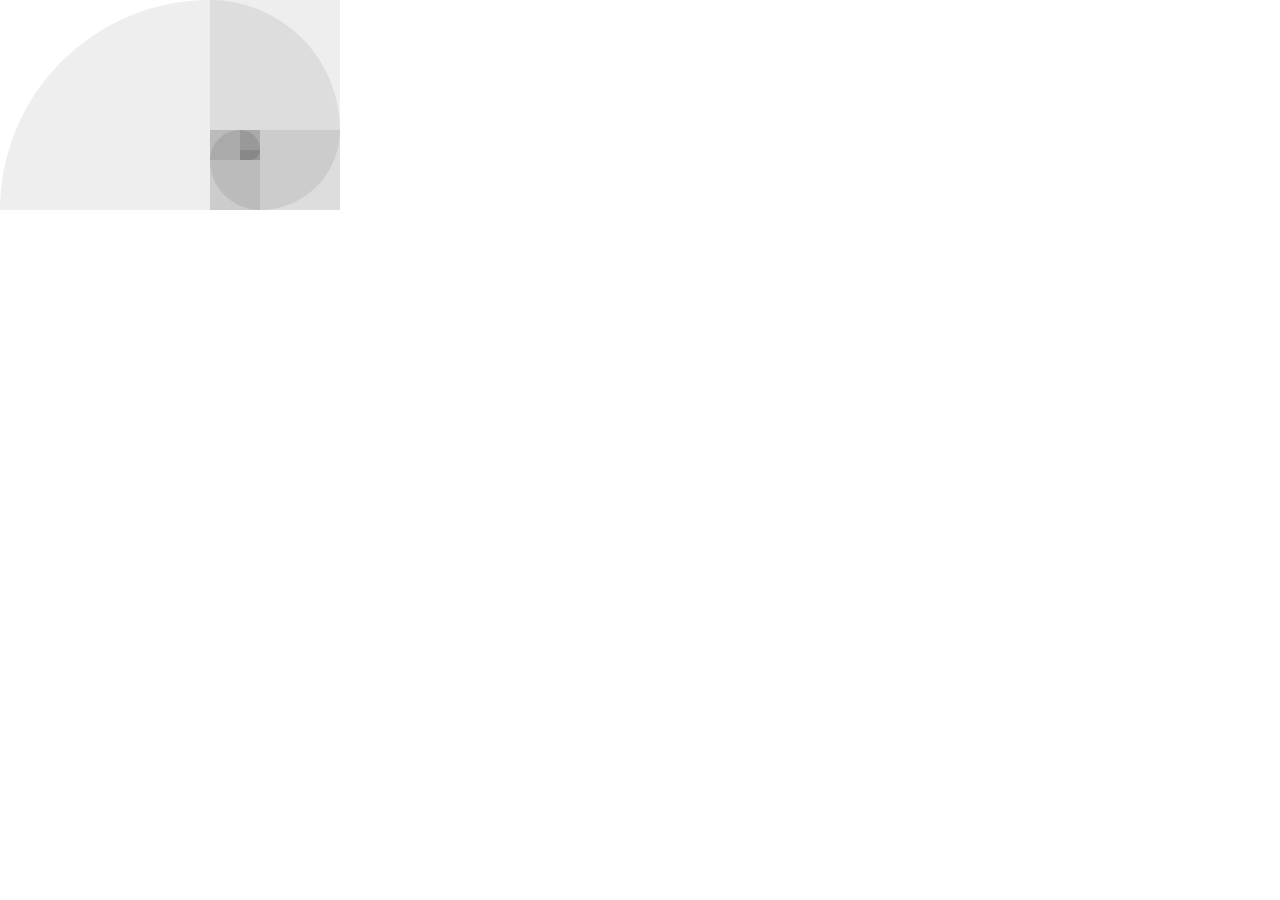
<file: index.html>
<!DOCTYPE html>
<html>
<head>
	<title>Sencha Touch from scratch</title>
	
	<link rel="stylesheet" href="sencha/097/ext-touch-debug.css" type="text/css">
	<link rel="stylesheet" href="stylesheets/scratch.css" type="text/css" media="screen" title="no title" charset="utf-8"/>
	
	<script type="text/javascript" src="sencha/097/ext-touch-debug.js"> </script>
	<script src="javascripts/golden-spiral-generated.js" type="text/javascript" charset="utf-8"></script>
	
</head>
<body></body>
</html>
</file>
<file: stylesheets/scratch.css>
.panel-1,.panel-2,.panel-3,.panel-4,.panel-5,.panel-6 { color: #000;}
.panel-1  { background-color: #eee;}
.panel-2  { background-color: #ddd;}
.panel-3  { background-color: #ccc;}
.panel-4  { background-color: #bbb;}
.panel-5  { background-color: #aaa;}
.panel-6  { background-color: #999;}
.panel-7  { background-color: #888;}
.panel-8  { background-color: #777;}
.panel-9  { background-color: #666;}
.panel-10 { background-color: #555;}

.panel-1, .panel-5, .panel-9  { border-top-left-radius:     1200px; }
.panel-2, .panel-6, .panel-10 { border-top-right-radius:    1200px; }
.panel-3, .panel-7, .panel-11 { border-bottom-right-radius: 1200px; }
.panel-4, .panel-8, .panel-12 { border-bottom-left-radius:  1200px; }
</file>
<file: sencha/097/ext-touch-debug.css>
/* line 3, ../themes/stylesheets/sencha-touch/default/core/_reset.scss */
body, div, dl, dt, dd, ul, ol, li, h1, h2, h3,
h4, h5, h6, pre, code, form, fieldset, legend,
input, textarea, p, blockquote, th, td {
  margin: 0;
  padding: 0;
}

/* line 8, ../themes/stylesheets/sencha-touch/default/core/_reset.scss */
table {
  border-collapse: collapse;
  border-spacing: 0;
}

/* line 13, ../themes/stylesheets/sencha-touch/default/core/_reset.scss */
fieldset, img {
  border: 0;
}

/* line 18, ../themes/stylesheets/sencha-touch/default/core/_reset.scss */
address, caption, cite, code,
dfn, em, strong, th, var {
  font-style: normal;
  font-weight: normal;
}

/* line 23, ../themes/stylesheets/sencha-touch/default/core/_reset.scss */
li {
  list-style: none;
}

/* line 27, ../themes/stylesheets/sencha-touch/default/core/_reset.scss */
caption, th {
  text-align: left;
}

/* line 31, ../themes/stylesheets/sencha-touch/default/core/_reset.scss */
h1, h2, h3, h4, h5, h6 {
  font-size: 100%;
  font-weight: normal;
}

/* line 37, ../themes/stylesheets/sencha-touch/default/core/_reset.scss */
q:before,
q:after {
  content: "";
}

/* line 41, ../themes/stylesheets/sencha-touch/default/core/_reset.scss */
abbr, acronym {
  border: 0;
  font-variant: normal;
}

/* line 46, ../themes/stylesheets/sencha-touch/default/core/_reset.scss */
sup {
  vertical-align: text-top;
}

/* line 50, ../themes/stylesheets/sencha-touch/default/core/_reset.scss */
sub {
  vertical-align: text-bottom;
}

/* line 54, ../themes/stylesheets/sencha-touch/default/core/_reset.scss */
input, textarea, select {
  font-family: inherit;
  font-size: inherit;
  font-weight: inherit;
}

/* line 60, ../themes/stylesheets/sencha-touch/default/core/_reset.scss */
*:focus {
  outline: none;
}

/* line 10, ../themes/stylesheets/sencha-touch/default/core/_core.scss */
html, body, * {
  -webkit-box-sizing: border-box;
  box-sizing: border-box;
  -webkit-user-select: none;
  font-family: "Helvetica Neue", HelveticaNeue, "Helvetica-Neue", Helvetica, "BBAlpha Sans", sans-serif;
  -webkit-text-size-adjust: none;
  -webkit-touch-callout: none;
  font-weight: normal;
  -webkit-tap-highlight-color: rgba(0, 0, 0, 0);
  -webkit-font-smoothing: antialiased;
}

/* line 21, ../themes/stylesheets/sencha-touch/default/core/_core.scss */
.x-ios .x-landscape * {
  -webkit-text-stroke: 1px transparent;
}

/* line 25, ../themes/stylesheets/sencha-touch/default/core/_core.scss */
html, body {
  position: relative;
}

/* line 29, ../themes/stylesheets/sencha-touch/default/core/_core.scss */
::-webkit-scrollbar {
  width: 6px;
  height: 6px;
}

/* line 37, ../themes/stylesheets/sencha-touch/default/core/_core.scss */
.x-ipad .x-container,
.x-ipad .x-panel,
.x-ipad .x-toolbar,
.x-ipad .x-mask {
  -webkit-transform: translate3d(0, 0, 0);
}

/* line 41, ../themes/stylesheets/sencha-touch/default/core/_core.scss */
body {
  font-size: 104%;
}

/* line 45, ../themes/stylesheets/sencha-touch/default/core/_core.scss */
body.x-android.x-phone {
  font-size: 116%;
}

/* line 49, ../themes/stylesheets/sencha-touch/default/core/_core.scss */
body.x-ios.x-phone {
  font-size: 114%;
}

/* line 53, ../themes/stylesheets/sencha-touch/default/core/_core.scss */
body.x-desktop {
  font-size: 114%;
}

/* line 57, ../themes/stylesheets/sencha-touch/default/core/_core.scss */
input, textarea {
  -webkit-user-select: text;
}

/* line 61, ../themes/stylesheets/sencha-touch/default/core/_core.scss */
.x-hidden-visibility {
  visibility: hidden !important;
}

/* line 65, ../themes/stylesheets/sencha-touch/default/core/_core.scss */
.x-hidden-display, .x-field-slider .x-field-mask, .x-field-toggle .x-field-mask, .x-field-checkbox .x-field-mask, .x-field-radio .x-field-mask, .x-field-hidden {
  display: none !important;
}

/* line 69, ../themes/stylesheets/sencha-touch/default/core/_core.scss */
.x-hidden-offsets {
  position: absolute !important;
  left: -10000em;
  top: -10000em;
  visibility: hidden;
}

/* line 76, ../themes/stylesheets/sencha-touch/default/core/_core.scss */
.x-fullscreen {
  position: absolute !important;
  top: 0px;
  left: 0px;
}

/* line 82, ../themes/stylesheets/sencha-touch/default/core/_core.scss */
.x-body-stretcher {
  margin-bottom: 200px;
}

/* line 86, ../themes/stylesheets/sencha-touch/default/core/_core.scss */
.x-desktop .x-body-stretcher {
  margin-bottom: 0px;
}

/* line 90, ../themes/stylesheets/sencha-touch/default/core/_core.scss */
.x-android .x-fullscreen {
  top: 2px;
}

/* line 94, ../themes/stylesheets/sencha-touch/default/core/_core.scss */
.x-scroller-parent {
  overflow: hidden !important;
}

/* line 98, ../themes/stylesheets/sencha-touch/default/core/_core.scss */
.x-scroller {
  position: relative;
  -webkit-transform: translate3d(0px, 0px, 0px);
  -webkit-transition-property: -webkit-transform;
  -webkit-transition-duration: 0;
}

/* line 105, ../themes/stylesheets/sencha-touch/default/core/_core.scss */
.x-android .x-scroller {
  -webkit-transform: translate(0px, 0px);
}

/* line 109, ../themes/stylesheets/sencha-touch/default/core/_core.scss */
.x-draggable {
  z-index: 1;
  webkit-transform: translate3d(0px, 0px, 0px);
}

/* line 114, ../themes/stylesheets/sencha-touch/default/core/_core.scss */
.x-android .x-draggable {
  -webkit-transform: translate(0px, 0px);
}

/* line 118, ../themes/stylesheets/sencha-touch/default/core/_core.scss */
.x-scrollbar {
  position: absolute;
  z-index: 10;
  -webkit-transition-property: -webkit-transform, opacity;
  -webkit-border-radius: 4px;
  opacity: 0;
  -webkit-transition-duration: 0ms, 250ms;
}

/* line 127, ../themes/stylesheets/sencha-touch/default/core/_core.scss */
.x-android .x-scrollbar {
  -webkit-transition-duration: 0ms, 0ms;
}

/* line 131, ../themes/stylesheets/sencha-touch/default/core/_core.scss */
.x-scrollbar-dark {
  background-color: rgba(0, 0, 0, 0.6);
  border: 1px solid rgba(255, 255, 255, 0.2);
}

/* line 136, ../themes/stylesheets/sencha-touch/default/core/_core.scss */
.x-scrollbar-light {
  background-color: rgba(255, 255, 255, 0.6);
  border: 1px solid rgba(0, 0, 0, 0.2);
}

/* line 141, ../themes/stylesheets/sencha-touch/default/core/_core.scss */
.x-scrollbar-vertical {
  top: 0;
  right: 4px;
  width: 4px;
  -webkit-transform: translate3d(0px, 4px, 0px);
}

/* line 148, ../themes/stylesheets/sencha-touch/default/core/_core.scss */
.x-android .x-scrollbar-vertical {
  -webkit-transform: translate(0px, 4px);
}

/* line 152, ../themes/stylesheets/sencha-touch/default/core/_core.scss */
.x-scrollbar-horizontal {
  left: 0;
  bottom: 4px;
  height: 4px;
  -webkit-transform: translate3d(4px, 0px, 0px);
}

/* line 159, ../themes/stylesheets/sencha-touch/default/core/_core.scss */
.x-android .x-scrollbar-horizontal {
  -webkit-transform: translate(4px, 0px);
}

/* line 163, ../themes/stylesheets/sencha-touch/default/core/_core.scss */
.x-mask {
  position: absolute;
  top: 0;
  left: 0;
  background-color: rgba(0, 0, 0, 0.5);
  z-index: 8000;
}
/* line 170, ../themes/stylesheets/sencha-touch/default/core/_core.scss */
.x-mask.x-mask-transparent {
  background-color: transparent;
}

/* line 175, ../themes/stylesheets/sencha-touch/default/core/_core.scss */
.x-floating {
  position: absolute !important;
  z-index: 10000 !important;
  top: 0;
  left: 0;
}

/* line 182, ../themes/stylesheets/sencha-touch/default/core/_core.scss */
.x-dragging {
  opacity: 0.7;
}

/* line 186, ../themes/stylesheets/sencha-touch/default/core/_core.scss */
.x-panel-list {
  background-color: #eff3f6;
}

/* line 191, ../themes/stylesheets/sencha-touch/default/core/_core.scss */
.x-html {
  -webkit-user-select: auto;
  -webkit-touch-callout: inherit;
  line-height: 1.5;
  color: #333;
  font-size: .8em;
  padding: 1.2em;
}
/* line 39, /Library/Ruby/Gems/1.8/gems/compass-0.10.5/frameworks/blueprint/stylesheets/blueprint/_typography.scss */
.x-html body {
  line-height: 1.5;
  font-family: "Helvetica Neue", Arial, Helvetica, sans-serif;
  color: #333333;
  font-size: 75%;
}
/* line 65, /Library/Ruby/Gems/1.8/gems/compass-0.10.5/frameworks/blueprint/stylesheets/blueprint/_typography.scss */
.x-html h1, .x-html h2, .x-html h3, .x-html h4, .x-html h5, .x-html h6 {
  font-weight: normal;
  color: #222222;
}
/* line 66, /Library/Ruby/Gems/1.8/gems/compass-0.10.5/frameworks/blueprint/stylesheets/blueprint/_typography.scss */
.x-html h1 img, .x-html h2 img, .x-html h3 img, .x-html h4 img, .x-html h5 img, .x-html h6 img {
  margin: 0;
}
/* line 67, /Library/Ruby/Gems/1.8/gems/compass-0.10.5/frameworks/blueprint/stylesheets/blueprint/_typography.scss */
.x-html h1 {
  font-size: 3em;
  line-height: 1;
  margin-bottom: 0.50em;
}
/* line 68, /Library/Ruby/Gems/1.8/gems/compass-0.10.5/frameworks/blueprint/stylesheets/blueprint/_typography.scss */
.x-html h2 {
  font-size: 2em;
  margin-bottom: 0.75em;
}
/* line 69, /Library/Ruby/Gems/1.8/gems/compass-0.10.5/frameworks/blueprint/stylesheets/blueprint/_typography.scss */
.x-html h3 {
  font-size: 1.5em;
  line-height: 1;
  margin-bottom: 1.00em;
}
/* line 70, /Library/Ruby/Gems/1.8/gems/compass-0.10.5/frameworks/blueprint/stylesheets/blueprint/_typography.scss */
.x-html h4 {
  font-size: 1.2em;
  line-height: 1.25;
  margin-bottom: 1.25em;
}
/* line 71, /Library/Ruby/Gems/1.8/gems/compass-0.10.5/frameworks/blueprint/stylesheets/blueprint/_typography.scss */
.x-html h5 {
  font-size: 1em;
  font-weight: bold;
  margin-bottom: 1.50em;
}
/* line 72, /Library/Ruby/Gems/1.8/gems/compass-0.10.5/frameworks/blueprint/stylesheets/blueprint/_typography.scss */
.x-html h6 {
  font-size: 1em;
  font-weight: bold;
}
/* line 73, /Library/Ruby/Gems/1.8/gems/compass-0.10.5/frameworks/blueprint/stylesheets/blueprint/_typography.scss */
.x-html p {
  margin: 0 0 1.5em;
}
/* line 74, /Library/Ruby/Gems/1.8/gems/compass-0.10.5/frameworks/blueprint/stylesheets/blueprint/_typography.scss */
.x-html p img.left {
  display: inline;
  float: left;
  margin: 1.5em 1.5em 1.5em 0;
  padding: 0;
}
/* line 75, /Library/Ruby/Gems/1.8/gems/compass-0.10.5/frameworks/blueprint/stylesheets/blueprint/_typography.scss */
.x-html p img.right {
  display: inline;
  float: right;
  margin: 1.5em 0 1.5em 1.5em;
  padding: 0;
}
/* line 77, /Library/Ruby/Gems/1.8/gems/compass-0.10.5/frameworks/blueprint/stylesheets/blueprint/_typography.scss */
.x-html a {
  text-decoration: underline;
  color: #000099;
}
/* line 18, /Library/Ruby/Gems/1.8/gems/compass-0.10.5/frameworks/compass/stylesheets/compass/utilities/links/_link-colors.scss */
.x-html a:visited {
  color: #000066;
}
/* line 21, /Library/Ruby/Gems/1.8/gems/compass-0.10.5/frameworks/compass/stylesheets/compass/utilities/links/_link-colors.scss */
.x-html a:focus {
  color: black;
}
/* line 24, /Library/Ruby/Gems/1.8/gems/compass-0.10.5/frameworks/compass/stylesheets/compass/utilities/links/_link-colors.scss */
.x-html a:hover {
  color: black;
}
/* line 27, /Library/Ruby/Gems/1.8/gems/compass-0.10.5/frameworks/compass/stylesheets/compass/utilities/links/_link-colors.scss */
.x-html a:active {
  color: #cc0099;
}
/* line 78, /Library/Ruby/Gems/1.8/gems/compass-0.10.5/frameworks/blueprint/stylesheets/blueprint/_typography.scss */
.x-html blockquote {
  margin: 1.5em;
  color: #666666;
  font-style: italic;
}
/* line 79, /Library/Ruby/Gems/1.8/gems/compass-0.10.5/frameworks/blueprint/stylesheets/blueprint/_typography.scss */
.x-html strong {
  font-weight: bold;
}
/* line 80, /Library/Ruby/Gems/1.8/gems/compass-0.10.5/frameworks/blueprint/stylesheets/blueprint/_typography.scss */
.x-html em {
  font-style: italic;
}
/* line 81, /Library/Ruby/Gems/1.8/gems/compass-0.10.5/frameworks/blueprint/stylesheets/blueprint/_typography.scss */
.x-html dfn {
  font-style: italic;
  font-weight: bold;
}
/* line 82, /Library/Ruby/Gems/1.8/gems/compass-0.10.5/frameworks/blueprint/stylesheets/blueprint/_typography.scss */
.x-html sup, .x-html sub {
  line-height: 0;
}
/* line 83, /Library/Ruby/Gems/1.8/gems/compass-0.10.5/frameworks/blueprint/stylesheets/blueprint/_typography.scss */
.x-html abbr, .x-html acronym {
  border-bottom: 1px dotted #666666;
}
/* line 84, /Library/Ruby/Gems/1.8/gems/compass-0.10.5/frameworks/blueprint/stylesheets/blueprint/_typography.scss */
.x-html address {
  margin: 0 0 1.5em;
  font-style: italic;
}
/* line 85, /Library/Ruby/Gems/1.8/gems/compass-0.10.5/frameworks/blueprint/stylesheets/blueprint/_typography.scss */
.x-html del {
  color: #666666;
}
/* line 86, /Library/Ruby/Gems/1.8/gems/compass-0.10.5/frameworks/blueprint/stylesheets/blueprint/_typography.scss */
.x-html pre {
  margin: 1.5em 0;
  white-space: pre;
}
/* line 87, /Library/Ruby/Gems/1.8/gems/compass-0.10.5/frameworks/blueprint/stylesheets/blueprint/_typography.scss */
.x-html pre, .x-html code, .x-html tt {
  font: 1em "andale mono", "lucida console", monospace;
  line-height: 1.5;
}
/* line 88, /Library/Ruby/Gems/1.8/gems/compass-0.10.5/frameworks/blueprint/stylesheets/blueprint/_typography.scss */
.x-html li ul, .x-html li ol {
  margin: 0;
}
/* line 89, /Library/Ruby/Gems/1.8/gems/compass-0.10.5/frameworks/blueprint/stylesheets/blueprint/_typography.scss */
.x-html ul, .x-html ol {
  margin: 0 1.5em 1.5em 0;
  padding-left: 3.333em;
}
/* line 90, /Library/Ruby/Gems/1.8/gems/compass-0.10.5/frameworks/blueprint/stylesheets/blueprint/_typography.scss */
.x-html ul {
  list-style-type: disc;
}
/* line 91, /Library/Ruby/Gems/1.8/gems/compass-0.10.5/frameworks/blueprint/stylesheets/blueprint/_typography.scss */
.x-html ol {
  list-style-type: decimal;
}
/* line 92, /Library/Ruby/Gems/1.8/gems/compass-0.10.5/frameworks/blueprint/stylesheets/blueprint/_typography.scss */
.x-html dl {
  margin: 0 0 1.5em 0;
}
/* line 93, /Library/Ruby/Gems/1.8/gems/compass-0.10.5/frameworks/blueprint/stylesheets/blueprint/_typography.scss */
.x-html dl dt {
  font-weight: bold;
}
/* line 94, /Library/Ruby/Gems/1.8/gems/compass-0.10.5/frameworks/blueprint/stylesheets/blueprint/_typography.scss */
.x-html dd {
  margin-left: 1.5em;
}
/* line 95, /Library/Ruby/Gems/1.8/gems/compass-0.10.5/frameworks/blueprint/stylesheets/blueprint/_typography.scss */
.x-html table {
  margin-bottom: 1.4em;
  width: 100%;
}
/* line 96, /Library/Ruby/Gems/1.8/gems/compass-0.10.5/frameworks/blueprint/stylesheets/blueprint/_typography.scss */
.x-html th {
  font-weight: bold;
}
/* line 97, /Library/Ruby/Gems/1.8/gems/compass-0.10.5/frameworks/blueprint/stylesheets/blueprint/_typography.scss */
.x-html thead th {
  background: #c3d9ff;
}
/* line 98, /Library/Ruby/Gems/1.8/gems/compass-0.10.5/frameworks/blueprint/stylesheets/blueprint/_typography.scss */
.x-html th, .x-html td, .x-html caption {
  padding: 4px 10px 4px 5px;
}
/* line 99, /Library/Ruby/Gems/1.8/gems/compass-0.10.5/frameworks/blueprint/stylesheets/blueprint/_typography.scss */
.x-html tr.even td {
  background: #e5ecf9;
}
/* line 100, /Library/Ruby/Gems/1.8/gems/compass-0.10.5/frameworks/blueprint/stylesheets/blueprint/_typography.scss */
.x-html tfoot {
  font-style: italic;
}
/* line 101, /Library/Ruby/Gems/1.8/gems/compass-0.10.5/frameworks/blueprint/stylesheets/blueprint/_typography.scss */
.x-html caption {
  background: #eeeeee;
}
/* line 102, /Library/Ruby/Gems/1.8/gems/compass-0.10.5/frameworks/blueprint/stylesheets/blueprint/_typography.scss */
.x-html .quiet {
  color: #666666;
}
/* line 103, /Library/Ruby/Gems/1.8/gems/compass-0.10.5/frameworks/blueprint/stylesheets/blueprint/_typography.scss */
.x-html .loud {
  color: #111111;
}
/* line 201, ../themes/stylesheets/sencha-touch/default/core/_core.scss */
.x-html ul li {
  list-style-type: circle;
}
/* line 204, ../themes/stylesheets/sencha-touch/default/core/_core.scss */
.x-html ol li {
  list-style-type: decimal;
}

/* line 210, ../themes/stylesheets/sencha-touch/default/core/_core.scss */
.x-video {
  background-color: #000;
}

/* line 214, ../themes/stylesheets/sencha-touch/default/core/_core.scss */
.x-sortable .x-dragging {
  opacity: .5;
  -webkit-box-shadow: rgba(0, 0, 0, 0.5) 0 0 2em;
}

/* line 219, ../themes/stylesheets/sencha-touch/default/core/_core.scss */
.loading-indicator {
  display: block;
  text-align: center;
  padding: 1em;
  text-shadow: rgba(255, 255, 255, 0.25) 0 0.08em 0;
  font-size: 1.1em;
}

/* line 1, ../themes/stylesheets/sencha-touch/default/widgets/_map.scss */
.x-map {
  background-color: #edeae2;
  width: 100%;
  height: 100%;
}

/* line 7, ../themes/stylesheets/sencha-touch/default/widgets/_panel.scss */
.x-panel,
.x-panel-body {
  position: relative;
}

/* line 12, ../themes/stylesheets/sencha-touch/default/widgets/_panel.scss */
.x-floating.x-panel, .x-floating.x-carousel {
  padding: 6px;
  -webkit-border-radius: 0.2em;
  border-radius: 0.2em;
  -webkit-box-shadow: rgba(0, 0, 0, 0.8) 0 0.2em 0.6em;
  background-color: #0b0d0f;
}
/* line 18, ../themes/stylesheets/sencha-touch/default/widgets/_panel.scss */
.x-floating.x-panel.x-panel-light, .x-floating.x-carousel.x-panel-light {
  background-color: #647482;
}

/* line 23, ../themes/stylesheets/sencha-touch/default/widgets/_panel.scss */
.x-floating .x-panel-body, .x-floating .x-carousel-body {
  background-color: #fff;
  -webkit-border-radius: 0.2em;
  border-radius: 0.2em;
}

/* line 31, ../themes/stylesheets/sencha-touch/default/widgets/_panel.scss */
.x-anchor {
  width: 1.631em;
  height: 0.7em;
  position: absolute;
  z-index: 1;
  -webkit-mask: 0 0 url('[data-uri]') no-repeat;
  -webkit-mask-size: 1.631em 0.7em;
  overflow: hidden;
  background-color: #0b0d0f;
}
/* line 41, ../themes/stylesheets/sencha-touch/default/widgets/_panel.scss */
.x-anchor.x-anchor-bottom {
  -webkit-transform: rotate(180deg);
  background-color: #0b0d0f;
}
/* line 46, ../themes/stylesheets/sencha-touch/default/widgets/_panel.scss */
.x-anchor.x-anchor-left {
  -webkit-transform: rotate(270deg);
}
/* line 50, ../themes/stylesheets/sencha-touch/default/widgets/_panel.scss */
.x-anchor.x-anchor-right {
  -webkit-transform: rotate(90deg);
}

/* line 55, ../themes/stylesheets/sencha-touch/default/widgets/_panel.scss */
.x-floating.x-panel-light:after {
  background-color: #647482;
}

/* line 27, ../themes/stylesheets/sencha-touch/default/widgets/_buttons.scss */
.x-button {
  -webkit-background-clip: padding;
  background-clip: padding-box;
  -webkit-border-radius: 0.4em;
  border-radius: 0.4em;
  display: -webkit-box;
  display: box;
  -webkit-box-align: center;
  box-align: center;
  min-height: 1.8em;
  padding: .3em .6em;
  position: relative;
  overflow: hidden;
}
/* line 22, ../themes/stylesheets/sencha-touch/default/_mixins.scss */
.x-button, .x-toolbar .x-button {
  border: 0.1em solid #999999;
  border-top-color: #a6a6a6;
  color: black;
  text-shadow: rgba(255, 255, 255, 0.25) 0 0.08em 0;
  -webkit-box-shadow: rgba(255, 255, 255, 0.1) 0 0.1em 0;
}
/* line 27, ../themes/stylesheets/sencha-touch/default/_mixins.scss */
.x-button.x-button-back:before, .x-button.x-button-forward:before, .x-toolbar .x-button.x-button-back:before, .x-toolbar .x-button.x-button-forward:before {
  background: #999999;
}
/* line 31, ../themes/stylesheets/sencha-touch/default/_mixins.scss */
.x-button, .x-button.x-button-back:after, .x-button.x-button-forward:after, .x-toolbar .x-button, .x-toolbar .x-button.x-button-back:after, .x-toolbar .x-button.x-button-forward:after {
  background-color: #cccccc;
  background-image: -webkit-gradient(linear, 0% 0%, 0% 100%, color-stop(0%, #ffffff), color-stop(2%, #e6e6e6), color-stop(100%, #bababa));
  background-image: linear-gradient(top, #ffffff 0%, #e6e6e6 2%, #bababa 100%);
}
/* line 35, ../themes/stylesheets/sencha-touch/default/_mixins.scss */
.x-button img.x-icon-mask, .x-toolbar .x-button img.x-icon-mask {
  background-color: black;
  background-image: -webkit-gradient(linear, 0% 0%, 0% 100%, color-stop(0%, #262626), color-stop(50%, #0d0d0d), color-stop(51%, #000000), color-stop(100%, #000000));
  background-image: linear-gradient(top, #262626 0%, #0d0d0d 50%, #000000 51%, #000000 100%);
}
/* line 44, ../themes/stylesheets/sencha-touch/default/_mixins.scss */
.x-button.x-button-pressed, .x-button.x-button-active, .x-toolbar .x-button.x-button-pressed, .x-toolbar .x-button.x-button-active {
  -webkit-box-shadow: inset #aaa1a1 0 0 0.1em, rgba(255, 255, 255, 0.1) 0 0.1em 0;
}
/* line 45, ../themes/stylesheets/sencha-touch/default/_mixins.scss */
.x-button.x-button-pressed, .x-button.x-button-pressed:after, .x-button.x-button-active, .x-button.x-button-active:after, .x-toolbar .x-button.x-button-pressed, .x-toolbar .x-button.x-button-pressed:after, .x-toolbar .x-button.x-button-active, .x-toolbar .x-button.x-button-active:after {
  background-color: #bababa;
  background-image: -webkit-gradient(linear, 0% 0%, 0% 100%, color-stop(0%, #a1a1a1), color-stop(10%, #adadad), color-stop(65%, #bababa), color-stop(100%, #bbbbbb));
  background-image: linear-gradient(top, #a1a1a1 0%, #adadad 10%, #bababa 65%, #bbbbbb 100%);
}
/* line 39, ../themes/stylesheets/sencha-touch/default/widgets/_buttons.scss */
.x-button img {
  width: 2.1em;
  height: 2.1em;
  background-repeat: no-repeat;
  background-position: center;
  display: block;
}
/* line 46, ../themes/stylesheets/sencha-touch/default/widgets/_buttons.scss */
.x-button img.x-icon-mask {
  width: 1.3em;
  height: 1.3em;
  -webkit-mask-size: 1.3em;
}
/* line 53, ../themes/stylesheets/sencha-touch/default/widgets/_buttons.scss */
.x-button.x-item-disabled .x-button-label, .x-button.x-item-disabled .x-hasbadge .x-badge, .x-hasbadge .x-button.x-item-disabled .x-badge, .x-button.x-item-disabled img {
  opacity: .5;
}

/* line 58, ../themes/stylesheets/sencha-touch/default/widgets/_buttons.scss */
.x-button-round, .x-button.x-button-action-round, .x-button.x-button-confirm-round, .x-button.x-button-decline-round {
  -webkit-border-radius: 0.9em;
  border-radius: 0.9em;
  padding: 0.1em 0.9em;
}

/* line 63, ../themes/stylesheets/sencha-touch/default/widgets/_buttons.scss */
.x-button-small, .x-button.x-button-action-small, .x-button.x-button-confirm-small, .x-button.x-button-decline-small, .x-toolbar .x-button-small, .x-toolbar .x-button.x-button-action-small, .x-toolbar .x-button.x-button-confirm-small, .x-toolbar .x-button.x-button-decline-small {
  -webkit-border-radius: 0.3em;
  border-radius: 0.3em;
  padding: .2em .4em;
  min-height: 0;
}
/* line 68, ../themes/stylesheets/sencha-touch/default/widgets/_buttons.scss */
.x-button-small .x-button-label, .x-button.x-button-action-small .x-button-label, .x-button.x-button-confirm-small .x-button-label, .x-button.x-button-decline-small .x-button-label, .x-button-small .x-hasbadge .x-badge, .x-hasbadge .x-button-small .x-badge, .x-button.x-button-action-small .x-hasbadge .x-badge, .x-hasbadge .x-button.x-button-action-small .x-badge, .x-button.x-button-confirm-small .x-hasbadge .x-badge, .x-hasbadge .x-button.x-button-confirm-small .x-badge, .x-button.x-button-decline-small .x-hasbadge .x-badge, .x-hasbadge .x-button.x-button-decline-small .x-badge, .x-toolbar .x-button-small .x-button-label, .x-toolbar .x-button.x-button-action-small .x-button-label, .x-toolbar .x-button.x-button-confirm-small .x-button-label, .x-toolbar .x-button.x-button-decline-small .x-button-label, .x-toolbar .x-button-small .x-hasbadge .x-badge, .x-hasbadge .x-toolbar .x-button-small .x-badge, .x-toolbar .x-button.x-button-action-small .x-hasbadge .x-badge, .x-hasbadge .x-toolbar .x-button.x-button-action-small .x-badge, .x-toolbar .x-button.x-button-confirm-small .x-hasbadge .x-badge, .x-hasbadge .x-toolbar .x-button.x-button-confirm-small .x-badge, .x-toolbar .x-button.x-button-decline-small .x-hasbadge .x-badge, .x-hasbadge .x-toolbar .x-button.x-button-decline-small .x-badge {
  font-size: .6em;
}
/* line 72, ../themes/stylesheets/sencha-touch/default/widgets/_buttons.scss */
.x-button-small img, .x-button.x-button-action-small img, .x-button.x-button-confirm-small img, .x-button.x-button-decline-small img, .x-toolbar .x-button-small img, .x-toolbar .x-button.x-button-action-small img, .x-toolbar .x-button.x-button-confirm-small img, .x-toolbar .x-button.x-button-decline-small img {
  width: .75em;
  height: .75em;
}

/* line 79, ../themes/stylesheets/sencha-touch/default/widgets/_buttons.scss */
.x-iconalign-left, .x-icon-align-right {
  -webkit-box-orient: horizontal;
  box-orient: horizontal;
  -webkit-box-direction: reverse;
  box-direction: reverse;
}

/* line 83, ../themes/stylesheets/sencha-touch/default/widgets/_buttons.scss */
.x-iconalign-top, .x-iconalign-bottom {
  -webkit-box-orient: vertical;
  box-orient: vertical;
}

/* line 86, ../themes/stylesheets/sencha-touch/default/widgets/_buttons.scss */
.x-iconalign-bottom, .x-iconalign-right {
  -webkit-box-direction: normal;
  box-direction: normal;
}

/* line 89, ../themes/stylesheets/sencha-touch/default/widgets/_buttons.scss */
.x-iconalign-left, .x-iconalign-top {
  -webkit-box-direction: reverse;
  box-direction: reverse;
}

/* line 92, ../themes/stylesheets/sencha-touch/default/widgets/_buttons.scss */
.x-iconalign-left .x-button-label, .x-iconalign-left .x-hasbadge .x-badge, .x-hasbadge .x-iconalign-left .x-badge {
  margin-left: 0.3em;
}

/* line 95, ../themes/stylesheets/sencha-touch/default/widgets/_buttons.scss */
.x-iconalign-right .x-button-label, .x-iconalign-right .x-hasbadge .x-badge, .x-hasbadge .x-iconalign-right .x-badge {
  margin-right: 0.3em;
}

/* line 100, ../themes/stylesheets/sencha-touch/default/widgets/_buttons.scss */
.x-button-label, .x-hasbadge .x-badge {
  -webkit-box-flex: 1;
  box-flex: 1;
  display: block;
  -webkit-box-align: center;
  box-align: center;
  white-space: nowrap;
  text-overflow: ellipsis;
  text-align: center;
  font-weight: bold;
  line-height: 1.2em;
  display: block;
  overflow: hidden;
}

/* line 113, ../themes/stylesheets/sencha-touch/default/widgets/_buttons.scss */
.x-toolbar .x-button {
  margin: 0 .2em;
  padding: .3em .6em;
}
/* line 117, ../themes/stylesheets/sencha-touch/default/widgets/_buttons.scss */
.x-toolbar .x-button .x-button-label, .x-toolbar .x-button .x-hasbadge .x-badge, .x-hasbadge .x-toolbar .x-button .x-badge {
  font-size: .7em;
}

/* line 133, ../themes/stylesheets/sencha-touch/default/widgets/_buttons.scss */
.x-button-forward, .x-button-back {
  position: relative;
  overflow: visible;
  height: 2em;
  z-index: 1;
}
/* line 138, ../themes/stylesheets/sencha-touch/default/widgets/_buttons.scss */
.x-button-forward:before, .x-button-forward:after, .x-button-back:before, .x-button-back:after {
  content: "\00a0";
  position: absolute;
  width: 0.858em;
  height: 2em;
  top: -0.1em;
  left: auto;
  -webkit-box-sizing: border-box;
  box-sizing: border-box;
  z-index: 2;
  -webkit-mask: 0.145em 0 url('[data-uri]') no-repeat;
  -webkit-mask-size: 0.858em 2em;
  overflow: hidden;
}

/* line 147, ../themes/stylesheets/sencha-touch/default/widgets/_buttons.scss */
.x-button-back, .x-toolbar .x-button-back {
  margin-left: 0.978em;
  padding-left: .4em;
}
/* line 150, ../themes/stylesheets/sencha-touch/default/widgets/_buttons.scss */
.x-button-back:before, .x-toolbar .x-button-back:before {
  left: -0.778em;
}
/* line 153, ../themes/stylesheets/sencha-touch/default/widgets/_buttons.scss */
.x-button-back:after, .x-toolbar .x-button-back:after {
  left: -0.713em;
}

/* line 158, ../themes/stylesheets/sencha-touch/default/widgets/_buttons.scss */
.x-button-forward, .x-toolbar .x-button-forward {
  margin-right: 0.913em;
  padding-right: .4em;
}
/* line 161, ../themes/stylesheets/sencha-touch/default/widgets/_buttons.scss */
.x-button-forward:before, .x-button-forward:after, .x-toolbar .x-button-forward:before, .x-toolbar .x-button-forward:after {
  -webkit-mask: -0.145em 0 url('[data-uri]') no-repeat;
}
/* line 164, ../themes/stylesheets/sencha-touch/default/widgets/_buttons.scss */
.x-button-forward:before, .x-toolbar .x-button-forward:before {
  right: -0.778em;
}
/* line 167, ../themes/stylesheets/sencha-touch/default/widgets/_buttons.scss */
.x-button-forward:after, .x-toolbar .x-button-forward:after {
  right: -0.713em;
}

/* line 174, ../themes/stylesheets/sencha-touch/default/widgets/_buttons.scss */
.x-button.x-button-plain, .x-toolbar .x-button.x-button-plain {
  background: none;
  border: 0 none;
  -webkit-box-shadow: none;
  box-shadow: none;
  -webkit-border-radius: none;
  border-radius: none;
  min-height: 0;
  text-shadow: none;
  height: auto;
  line-height: auto;
  margin: -1.5em -0.5em;
  padding: 1.3em 1em;
  height: 1.8em;
}
/* line 188, ../themes/stylesheets/sencha-touch/default/widgets/_buttons.scss */
.x-button.x-button-plain > *, .x-toolbar .x-button.x-button-plain > * {
  overflow: visible;
  margin-top: -0.75em;
}
/* line 193, ../themes/stylesheets/sencha-touch/default/widgets/_buttons.scss */
.x-button.x-button-plain img, .x-toolbar .x-button.x-button-plain img {
  -webkit-mask-size: 1.4em;
  width: 1.4em;
  height: 1.4em;
}
/* line 199, ../themes/stylesheets/sencha-touch/default/widgets/_buttons.scss */
.x-button.x-button-plain.x-button-pressed, .x-toolbar .x-button.x-button-plain.x-button-pressed {
  background: none;
  -webkit-box-shadow: none;
}
/* line 203, ../themes/stylesheets/sencha-touch/default/widgets/_buttons.scss */
.x-button.x-button-plain.x-button-pressed.x-button-pressed, .x-toolbar .x-button.x-button-plain.x-button-pressed.x-button-pressed {
  background-image: -webkit-gradient(radial, 50% 50%, 0, 50% 50%, 24, color-stop(0%, rgba(191, 219, 243, 0.7)), color-stop(100%, rgba(191, 219, 243, 0)));
  background-image: radial-gradient(center center, circle, rgba(191, 219, 243, 0.7) 0%, rgba(191, 219, 243, 0) 24px);
}
/* line 206, ../themes/stylesheets/sencha-touch/default/widgets/_buttons.scss */
.x-button.x-button-plain.x-button-pressed.x-button-pressed img, .x-toolbar .x-button.x-button-plain.x-button-pressed.x-button-pressed img {
  background-color: #f1f3f4;
  background-image: -webkit-gradient(linear, 0% 0%, 0% 100%, color-stop(0%, #d4d9de), color-stop(10%, #e2e6e9), color-stop(65%, #f1f3f4), color-stop(100%, #f2f4f5));
  background-image: linear-gradient(top, #d4d9de 0%, #e2e6e9 10%, #f1f3f4 65%, #f2f4f5 100%);
}

/* line 214, ../themes/stylesheets/sencha-touch/default/widgets/_buttons.scss */
.x-segmentedbutton .x-button {
  -webkit-border-radius: 0;
  border-radius: 0;
  margin: 0;
}
/* line 217, ../themes/stylesheets/sencha-touch/default/widgets/_buttons.scss */
.x-segmentedbutton .x-button:first-child {
  -webkit-border-top-left-radius: 0.4em;
  border-top-left-radius: 0.4em;
  -webkit-border-bottom-left-radius: 0.4em;
  border-bottom-left-radius: 0.4em;
}
/* line 220, ../themes/stylesheets/sencha-touch/default/widgets/_buttons.scss */
.x-segmentedbutton .x-button:last-child {
  -webkit-border-top-right-radius: 0.4em;
  border-top-right-radius: 0.4em;
  -webkit-border-bottom-right-radius: 0.4em;
  border-bottom-right-radius: 0.4em;
}
/* line 223, ../themes/stylesheets/sencha-touch/default/widgets/_buttons.scss */
.x-segmentedbutton .x-button:not(:first-child) {
  border-left: 0;
}

/* line 233, ../themes/stylesheets/sencha-touch/default/widgets/_buttons.scss */
.x-hasbadge {
  overflow: visible;
}
/* line 235, ../themes/stylesheets/sencha-touch/default/widgets/_buttons.scss */
.x-hasbadge .x-badge {
  -webkit-border-radius: 1em;
  border-radius: 1em;
  -webkit-background-clip: padding;
  background-clip: padding-box;
  padding: .15em .25em;
  z-index: 30;
  text-shadow: rgba(0, 0, 0, 0.5) 0 -0.08em 0;
  -webkit-box-shadow: #000 0 .1em .2em;
  overflow: hidden;
  color: #fff;
  border: 2px solid #fff;
  position: absolute;
  width: auto;
  min-width: 2em;
  height: 2em;
  line-height: 1.2em;
  font-size: .6em;
  top: -0.15em;
  right: 0px;
  max-width: 100%;
  background-color: #990000;
  background-image: -webkit-gradient(linear, 0% 0%, 0% 100%, color-stop(0%, #e60000), color-stop(50%, #b30000), color-stop(51%, #990000), color-stop(100%, #800000));
  background-image: linear-gradient(top, #e60000 0%, #b30000 50%, #990000 51%, #800000 100%);
  display: inline-block;
}

/* line 18, ../themes/stylesheets/sencha-touch/default/widgets/_buttons.scss */
.x-button img.x-icon-mask.action {
  -webkit-mask: url('[data-uri]');
}

/* line 18, ../themes/stylesheets/sencha-touch/default/widgets/_buttons.scss */
.x-button img.x-icon-mask.add {
  -webkit-mask: url('[data-uri]');
}

/* line 18, ../themes/stylesheets/sencha-touch/default/widgets/_buttons.scss */
.x-button img.x-icon-mask.arrow_down {
  -webkit-mask: url('[data-uri]');
}

/* line 18, ../themes/stylesheets/sencha-touch/default/widgets/_buttons.scss */
.x-button img.x-icon-mask.arrow_left {
  -webkit-mask: url('[data-uri]');
}

/* line 18, ../themes/stylesheets/sencha-touch/default/widgets/_buttons.scss */
.x-button img.x-icon-mask.arrow_right {
  -webkit-mask: url('[data-uri]');
}

/* line 18, ../themes/stylesheets/sencha-touch/default/widgets/_buttons.scss */
.x-button img.x-icon-mask.arrow_up {
  -webkit-mask: url('[data-uri]');
}

/* line 18, ../themes/stylesheets/sencha-touch/default/widgets/_buttons.scss */
.x-button img.x-icon-mask.compose {
  -webkit-mask: url('[data-uri]');
}

/* line 18, ../themes/stylesheets/sencha-touch/default/widgets/_buttons.scss */
.x-button img.x-icon-mask.delete {
  -webkit-mask: url('[data-uri]');
}

/* line 18, ../themes/stylesheets/sencha-touch/default/widgets/_buttons.scss */
.x-button img.x-icon-mask.organize {
  -webkit-mask: url('[data-uri]');
}

/* line 18, ../themes/stylesheets/sencha-touch/default/widgets/_buttons.scss */
.x-button img.x-icon-mask.refresh {
  -webkit-mask: url('[data-uri]');
}

/* line 18, ../themes/stylesheets/sencha-touch/default/widgets/_buttons.scss */
.x-button img.x-icon-mask.reply {
  -webkit-mask: url('[data-uri]');
}

/* line 18, ../themes/stylesheets/sencha-touch/default/widgets/_buttons.scss */
.x-button img.x-icon-mask.search {
  -webkit-mask: url('[data-uri]');
}

/* line 18, ../themes/stylesheets/sencha-touch/default/widgets/_buttons.scss */
.x-button img.x-icon-mask.settings {
  -webkit-mask: url('[data-uri]');
}

/* line 18, ../themes/stylesheets/sencha-touch/default/widgets/_buttons.scss */
.x-button img.x-icon-mask.star {
  -webkit-mask: url('[data-uri]');
}

/* line 18, ../themes/stylesheets/sencha-touch/default/widgets/_buttons.scss */
.x-button img.x-icon-mask.trash {
  -webkit-mask: url('[data-uri]');
}

/* line 18, ../themes/stylesheets/sencha-touch/default/widgets/_buttons.scss */
.x-button img.x-icon-mask.maps {
  -webkit-mask: url('[data-uri]');
}

/* line 18, ../themes/stylesheets/sencha-touch/default/widgets/_buttons.scss */
.x-button img.x-icon-mask.locate {
  -webkit-mask: url('[data-uri]');
}

/* line 18, ../themes/stylesheets/sencha-touch/default/widgets/_buttons.scss */
.x-button img.x-icon-mask.home {
  -webkit-mask: url('[data-uri]');
}

/* line 22, ../themes/stylesheets/sencha-touch/default/_mixins.scss */
.x-button.x-button-action, .x-toolbar .x-button.x-button-action, .x-button.x-button-action-round, .x-toolbar .x-button.x-button-action-round, .x-button.x-button-action-small, .x-toolbar .x-button.x-button-action-small {
  border: 0.1em solid #0c2841;
  border-top-color: #103656;
  color: white;
  text-shadow: rgba(0, 0, 0, 0.5) 0 -0.08em 0;
  -webkit-box-shadow: rgba(255, 255, 255, 0.1) 0 0.1em 0;
}
/* line 27, ../themes/stylesheets/sencha-touch/default/_mixins.scss */
.x-button.x-button-action.x-button-back:before, .x-button.x-button-action.x-button-forward:before, .x-toolbar .x-button.x-button-action.x-button-back:before, .x-toolbar .x-button.x-button-action.x-button-forward:before, .x-button.x-button-action-round.x-button-back:before, .x-button.x-button-action-round.x-button-forward:before, .x-toolbar .x-button.x-button-action-round.x-button-back:before, .x-toolbar .x-button.x-button-action-round.x-button-forward:before, .x-button.x-button-action-small.x-button-back:before, .x-button.x-button-action-small.x-button-forward:before, .x-toolbar .x-button.x-button-action-small.x-button-back:before, .x-toolbar .x-button.x-button-action-small.x-button-forward:before {
  background: #0c2841;
}
/* line 31, ../themes/stylesheets/sencha-touch/default/_mixins.scss */
.x-button.x-button-action, .x-button.x-button-action.x-button-back:after, .x-button.x-button-action.x-button-forward:after, .x-toolbar .x-button.x-button-action, .x-toolbar .x-button.x-button-action.x-button-back:after, .x-toolbar .x-button.x-button-action.x-button-forward:after, .x-button.x-button-action-round, .x-button.x-button-action-round.x-button-back:after, .x-button.x-button-action-round.x-button-forward:after, .x-toolbar .x-button.x-button-action-round, .x-toolbar .x-button.x-button-action-round.x-button-back:after, .x-toolbar .x-button.x-button-action-round.x-button-forward:after, .x-button.x-button-action-small, .x-button.x-button-action-small.x-button-back:after, .x-button.x-button-action-small.x-button-forward:after, .x-toolbar .x-button.x-button-action-small, .x-toolbar .x-button.x-button-action-small.x-button-back:after, .x-toolbar .x-button.x-button-action-small.x-button-forward:after {
  background-color: #1d5e96;
  background-image: -webkit-gradient(linear, 0% 0%, 0% 100%, color-stop(0%, #69aae3), color-stop(2%, #2578c1), color-stop(100%, #174b78));
  background-image: linear-gradient(top, #69aae3 0%, #2578c1 2%, #174b78 100%);
}
/* line 35, ../themes/stylesheets/sencha-touch/default/_mixins.scss */
.x-button.x-button-action img.x-icon-mask, .x-toolbar .x-button.x-button-action img.x-icon-mask, .x-button.x-button-action-round img.x-icon-mask, .x-toolbar .x-button.x-button-action-round img.x-icon-mask, .x-button.x-button-action-small img.x-icon-mask, .x-toolbar .x-button.x-button-action-small img.x-icon-mask {
  background-color: white;
  background-image: -webkit-gradient(linear, 0% 0%, 0% 100%, color-stop(0%, #ffffff), color-stop(50%, #ffffff), color-stop(51%, #ffffff), color-stop(100%, #eaf3fb));
  background-image: linear-gradient(top, #ffffff 0%, #ffffff 50%, #ffffff 51%, #eaf3fb 100%);
}
/* line 44, ../themes/stylesheets/sencha-touch/default/_mixins.scss */
.x-button.x-button-action.x-button-pressed, .x-button.x-button-action.x-button-active, .x-toolbar .x-button.x-button-action.x-button-pressed, .x-toolbar .x-button.x-button-action.x-button-active, .x-button.x-button-action-round.x-button-pressed, .x-button.x-button-action-round.x-button-active, .x-toolbar .x-button.x-button-action-round.x-button-pressed, .x-toolbar .x-button.x-button-action-round.x-button-active, .x-button.x-button-action-small.x-button-pressed, .x-button.x-button-action-small.x-button-active, .x-toolbar .x-button.x-button-action-small.x-button-pressed, .x-toolbar .x-button.x-button-action-small.x-button-active {
  -webkit-box-shadow: inset #0e3659 0 0 0.1em, rgba(255, 255, 255, 0.1) 0 0.1em 0;
}
/* line 45, ../themes/stylesheets/sencha-touch/default/_mixins.scss */
.x-button.x-button-action.x-button-pressed, .x-button.x-button-action.x-button-pressed:after, .x-button.x-button-action.x-button-active, .x-button.x-button-action.x-button-active:after, .x-toolbar .x-button.x-button-action.x-button-pressed, .x-toolbar .x-button.x-button-action.x-button-pressed:after, .x-toolbar .x-button.x-button-action.x-button-active, .x-toolbar .x-button.x-button-action.x-button-active:after, .x-button.x-button-action-round.x-button-pressed, .x-button.x-button-action-round.x-button-pressed:after, .x-button.x-button-action-round.x-button-active, .x-button.x-button-action-round.x-button-active:after, .x-toolbar .x-button.x-button-action-round.x-button-pressed, .x-toolbar .x-button.x-button-action-round.x-button-pressed:after, .x-toolbar .x-button.x-button-action-round.x-button-active, .x-toolbar .x-button.x-button-action-round.x-button-active:after, .x-button.x-button-action-small.x-button-pressed, .x-button.x-button-action-small.x-button-pressed:after, .x-button.x-button-action-small.x-button-active, .x-button.x-button-action-small.x-button-active:after, .x-toolbar .x-button.x-button-action-small.x-button-pressed, .x-toolbar .x-button.x-button-action-small.x-button-pressed:after, .x-toolbar .x-button.x-button-action-small.x-button-active, .x-toolbar .x-button.x-button-action-small.x-button-active:after {
  background-color: #174b78;
  background-image: -webkit-gradient(linear, 0% 0%, 0% 100%, color-stop(0%, #0f304e), color-stop(10%, #133e63), color-stop(65%, #174b78), color-stop(100%, #174c7b));
  background-image: linear-gradient(top, #0f304e 0%, #133e63 10%, #174b78 65%, #174c7b 100%);
}

/* line 22, ../themes/stylesheets/sencha-touch/default/_mixins.scss */
.x-button.x-button-confirm, .x-toolbar .x-button.x-button-confirm, .x-button.x-button-confirm-round, .x-toolbar .x-button.x-button-confirm-round, .x-button.x-button-confirm-small, .x-toolbar .x-button.x-button-confirm-small {
  border: 0.1em solid #263501;
  border-top-color: #374e02;
  color: white;
  text-shadow: rgba(0, 0, 0, 0.5) 0 -0.08em 0;
  -webkit-box-shadow: rgba(255, 255, 255, 0.1) 0 0.1em 0;
}
/* line 27, ../themes/stylesheets/sencha-touch/default/_mixins.scss */
.x-button.x-button-confirm.x-button-back:before, .x-button.x-button-confirm.x-button-forward:before, .x-toolbar .x-button.x-button-confirm.x-button-back:before, .x-toolbar .x-button.x-button-confirm.x-button-forward:before, .x-button.x-button-confirm-round.x-button-back:before, .x-button.x-button-confirm-round.x-button-forward:before, .x-toolbar .x-button.x-button-confirm-round.x-button-back:before, .x-toolbar .x-button.x-button-confirm-round.x-button-forward:before, .x-button.x-button-confirm-small.x-button-back:before, .x-button.x-button-confirm-small.x-button-forward:before, .x-toolbar .x-button.x-button-confirm-small.x-button-back:before, .x-toolbar .x-button.x-button-confirm-small.x-button-forward:before {
  background: #263501;
}
/* line 31, ../themes/stylesheets/sencha-touch/default/_mixins.scss */
.x-button.x-button-confirm, .x-button.x-button-confirm.x-button-back:after, .x-button.x-button-confirm.x-button-forward:after, .x-toolbar .x-button.x-button-confirm, .x-toolbar .x-button.x-button-confirm.x-button-back:after, .x-toolbar .x-button.x-button-confirm.x-button-forward:after, .x-button.x-button-confirm-round, .x-button.x-button-confirm-round.x-button-back:after, .x-button.x-button-confirm-round.x-button-forward:after, .x-toolbar .x-button.x-button-confirm-round, .x-toolbar .x-button.x-button-confirm-round.x-button-back:after, .x-toolbar .x-button.x-button-confirm-round.x-button-forward:after, .x-button.x-button-confirm-small, .x-button.x-button-confirm-small.x-button-back:after, .x-button.x-button-confirm-small.x-button-forward:after, .x-toolbar .x-button.x-button-confirm-small, .x-toolbar .x-button.x-button-confirm-small.x-button-back:after, .x-toolbar .x-button.x-button-confirm-small.x-button-forward:after {
  background-color: #6c9804;
  background-image: -webkit-gradient(linear, 0% 0%, 0% 100%, color-stop(0%, #c2fa3b), color-stop(2%, #90ca05), color-stop(100%, #547503));
  background-image: linear-gradient(top, #c2fa3b 0%, #90ca05 2%, #547503 100%);
}
/* line 35, ../themes/stylesheets/sencha-touch/default/_mixins.scss */
.x-button.x-button-confirm img.x-icon-mask, .x-toolbar .x-button.x-button-confirm img.x-icon-mask, .x-button.x-button-confirm-round img.x-icon-mask, .x-toolbar .x-button.x-button-confirm-round img.x-icon-mask, .x-button.x-button-confirm-small img.x-icon-mask, .x-toolbar .x-button.x-button-confirm-small img.x-icon-mask {
  background-color: white;
  background-image: -webkit-gradient(linear, 0% 0%, 0% 100%, color-stop(0%, #ffffff), color-stop(50%, #ffffff), color-stop(51%, #ffffff), color-stop(100%, #f7fee6));
  background-image: linear-gradient(top, #ffffff 0%, #ffffff 50%, #ffffff 51%, #f7fee6 100%);
}
/* line 44, ../themes/stylesheets/sencha-touch/default/_mixins.scss */
.x-button.x-button-confirm.x-button-pressed, .x-button.x-button-confirm.x-button-active, .x-toolbar .x-button.x-button-confirm.x-button-pressed, .x-toolbar .x-button.x-button-confirm.x-button-active, .x-button.x-button-confirm-round.x-button-pressed, .x-button.x-button-confirm-round.x-button-active, .x-toolbar .x-button.x-button-confirm-round.x-button-pressed, .x-toolbar .x-button.x-button-confirm-round.x-button-active, .x-button.x-button-confirm-small.x-button-pressed, .x-button.x-button-confirm-small.x-button-active, .x-toolbar .x-button.x-button-confirm-small.x-button-pressed, .x-toolbar .x-button.x-button-confirm-small.x-button-active {
  -webkit-box-shadow: inset #384f00 0 0 0.1em, rgba(255, 255, 255, 0.1) 0 0.1em 0;
}
/* line 45, ../themes/stylesheets/sencha-touch/default/_mixins.scss */
.x-button.x-button-confirm.x-button-pressed, .x-button.x-button-confirm.x-button-pressed:after, .x-button.x-button-confirm.x-button-active, .x-button.x-button-confirm.x-button-active:after, .x-toolbar .x-button.x-button-confirm.x-button-pressed, .x-toolbar .x-button.x-button-confirm.x-button-pressed:after, .x-toolbar .x-button.x-button-confirm.x-button-active, .x-toolbar .x-button.x-button-confirm.x-button-active:after, .x-button.x-button-confirm-round.x-button-pressed, .x-button.x-button-confirm-round.x-button-pressed:after, .x-button.x-button-confirm-round.x-button-active, .x-button.x-button-confirm-round.x-button-active:after, .x-toolbar .x-button.x-button-confirm-round.x-button-pressed, .x-toolbar .x-button.x-button-confirm-round.x-button-pressed:after, .x-toolbar .x-button.x-button-confirm-round.x-button-active, .x-toolbar .x-button.x-button-confirm-round.x-button-active:after, .x-button.x-button-confirm-small.x-button-pressed, .x-button.x-button-confirm-small.x-button-pressed:after, .x-button.x-button-confirm-small.x-button-active, .x-button.x-button-confirm-small.x-button-active:after, .x-toolbar .x-button.x-button-confirm-small.x-button-pressed, .x-toolbar .x-button.x-button-confirm-small.x-button-pressed:after, .x-toolbar .x-button.x-button-confirm-small.x-button-active, .x-toolbar .x-button.x-button-confirm-small.x-button-active:after {
  background-color: #547503;
  background-image: -webkit-gradient(linear, 0% 0%, 0% 100%, color-stop(0%, #304402), color-stop(10%, #425c02), color-stop(65%, #547503), color-stop(100%, #557803));
  background-image: linear-gradient(top, #304402 0%, #425c02 10%, #547503 65%, #557803 100%);
}

/* line 22, ../themes/stylesheets/sencha-touch/default/_mixins.scss */
.x-button.x-button-decline, .x-toolbar .x-button.x-button-decline, .x-button.x-button-decline-round, .x-toolbar .x-button.x-button-decline-round, .x-button.x-button-decline-small, .x-toolbar .x-button.x-button-decline-small {
  border: 0.1em solid #630303;
  border-top-color: #7c0303;
  color: white;
  text-shadow: rgba(0, 0, 0, 0.5) 0 -0.08em 0;
  -webkit-box-shadow: rgba(255, 255, 255, 0.1) 0 0.1em 0;
}
/* line 27, ../themes/stylesheets/sencha-touch/default/_mixins.scss */
.x-button.x-button-decline.x-button-back:before, .x-button.x-button-decline.x-button-forward:before, .x-toolbar .x-button.x-button-decline.x-button-back:before, .x-toolbar .x-button.x-button-decline.x-button-forward:before, .x-button.x-button-decline-round.x-button-back:before, .x-button.x-button-decline-round.x-button-forward:before, .x-toolbar .x-button.x-button-decline-round.x-button-back:before, .x-toolbar .x-button.x-button-decline-round.x-button-forward:before, .x-button.x-button-decline-small.x-button-back:before, .x-button.x-button-decline-small.x-button-forward:before, .x-toolbar .x-button.x-button-decline-small.x-button-back:before, .x-toolbar .x-button.x-button-decline-small.x-button-forward:before {
  background: #630303;
}
/* line 31, ../themes/stylesheets/sencha-touch/default/_mixins.scss */
.x-button.x-button-decline, .x-button.x-button-decline.x-button-back:after, .x-button.x-button-decline.x-button-forward:after, .x-toolbar .x-button.x-button-decline, .x-toolbar .x-button.x-button-decline.x-button-back:after, .x-toolbar .x-button.x-button-decline.x-button-forward:after, .x-button.x-button-decline-round, .x-button.x-button-decline-round.x-button-back:after, .x-button.x-button-decline-round.x-button-forward:after, .x-toolbar .x-button.x-button-decline-round, .x-toolbar .x-button.x-button-decline-round.x-button-back:after, .x-toolbar .x-button.x-button-decline-round.x-button-forward:after, .x-button.x-button-decline-small, .x-button.x-button-decline-small.x-button-back:after, .x-button.x-button-decline-small.x-button-forward:after, .x-toolbar .x-button.x-button-decline-small, .x-toolbar .x-button.x-button-decline-small.x-button-back:after, .x-toolbar .x-button.x-button-decline-small.x-button-forward:after {
  background-color: #c70505;
  background-image: -webkit-gradient(linear, 0% 0%, 0% 100%, color-stop(0%, #fb6a6a), color-stop(2%, #f90606), color-stop(100%, #a40404));
  background-image: linear-gradient(top, #fb6a6a 0%, #f90606 2%, #a40404 100%);
}
/* line 35, ../themes/stylesheets/sencha-touch/default/_mixins.scss */
.x-button.x-button-decline img.x-icon-mask, .x-toolbar .x-button.x-button-decline img.x-icon-mask, .x-button.x-button-decline-round img.x-icon-mask, .x-toolbar .x-button.x-button-decline-round img.x-icon-mask, .x-button.x-button-decline-small img.x-icon-mask, .x-toolbar .x-button.x-button-decline-small img.x-icon-mask {
  background-color: white;
  background-image: -webkit-gradient(linear, 0% 0%, 0% 100%, color-stop(0%, #ffffff), color-stop(50%, #ffffff), color-stop(51%, #ffffff), color-stop(100%, #fee6e6));
  background-image: linear-gradient(top, #ffffff 0%, #ffffff 50%, #ffffff 51%, #fee6e6 100%);
}
/* line 44, ../themes/stylesheets/sencha-touch/default/_mixins.scss */
.x-button.x-button-decline.x-button-pressed, .x-button.x-button-decline.x-button-active, .x-toolbar .x-button.x-button-decline.x-button-pressed, .x-toolbar .x-button.x-button-decline.x-button-active, .x-button.x-button-decline-round.x-button-pressed, .x-button.x-button-decline-round.x-button-active, .x-toolbar .x-button.x-button-decline-round.x-button-pressed, .x-toolbar .x-button.x-button-decline-round.x-button-active, .x-button.x-button-decline-small.x-button-pressed, .x-button.x-button-decline-small.x-button-active, .x-toolbar .x-button.x-button-decline-small.x-button-pressed, .x-toolbar .x-button.x-button-decline-small.x-button-active {
  -webkit-box-shadow: inset maroon 0 0 0.1em, rgba(255, 255, 255, 0.1) 0 0.1em 0;
}
/* line 45, ../themes/stylesheets/sencha-touch/default/_mixins.scss */
.x-button.x-button-decline.x-button-pressed, .x-button.x-button-decline.x-button-pressed:after, .x-button.x-button-decline.x-button-active, .x-button.x-button-decline.x-button-active:after, .x-toolbar .x-button.x-button-decline.x-button-pressed, .x-toolbar .x-button.x-button-decline.x-button-pressed:after, .x-toolbar .x-button.x-button-decline.x-button-active, .x-toolbar .x-button.x-button-decline.x-button-active:after, .x-button.x-button-decline-round.x-button-pressed, .x-button.x-button-decline-round.x-button-pressed:after, .x-button.x-button-decline-round.x-button-active, .x-button.x-button-decline-round.x-button-active:after, .x-toolbar .x-button.x-button-decline-round.x-button-pressed, .x-toolbar .x-button.x-button-decline-round.x-button-pressed:after, .x-toolbar .x-button.x-button-decline-round.x-button-active, .x-toolbar .x-button.x-button-decline-round.x-button-active:after, .x-button.x-button-decline-small.x-button-pressed, .x-button.x-button-decline-small.x-button-pressed:after, .x-button.x-button-decline-small.x-button-active, .x-button.x-button-decline-small.x-button-active:after, .x-toolbar .x-button.x-button-decline-small.x-button-pressed, .x-toolbar .x-button.x-button-decline-small.x-button-pressed:after, .x-toolbar .x-button.x-button-decline-small.x-button-active, .x-toolbar .x-button.x-button-decline-small.x-button-active:after {
  background-color: #a40404;
  background-image: -webkit-gradient(linear, 0% 0%, 0% 100%, color-stop(0%, #720303), color-stop(10%, #8b0404), color-stop(65%, #a40404), color-stop(100%, #a70404));
  background-image: linear-gradient(top, #720303 0%, #8b0404 10%, #a40404 65%, #a70404 100%);
}

/* line 9, ../themes/stylesheets/sencha-touch/default/widgets/_sheets.scss */
.x-sheet {
  padding: 0.7em;
  border-top: 1px solid #21272c;
  background-color: rgba(11, 13, 15, 0.9);
  background-image: -webkit-gradient(linear, 0% 0%, 0% 100%, color-stop(0%, rgba(78, 90, 101, 0.9)), color-stop(2%, rgba(45, 52, 58, 0.9)), color-stop(30%, rgba(29, 34, 38, 0.9)), color-stop(65%, rgba(11, 13, 15, 0.9)), color-stop(100%, rgba(0, 0, 0, 0.9)));
  background-image: linear-gradient(top, rgba(78, 90, 101, 0.9) 0%, rgba(45, 52, 58, 0.9) 2%, rgba(29, 34, 38, 0.9) 30%, rgba(11, 13, 15, 0.9) 65%, rgba(0, 0, 0, 0.9) 100%);
}
/* line 14, ../themes/stylesheets/sencha-touch/default/widgets/_sheets.scss */
.x-sheet .x-sheet-body .x-button {
  margin-bottom: 0.5em;
}

/* line 19, ../themes/stylesheets/sencha-touch/default/widgets/_sheets.scss */
.x-sheet-body {
  position: relative;
}

/* line 14, ../themes/stylesheets/sencha-touch/default/widgets/_picker.scss */
.x-sheet.x-picker {
  padding: 0;
}

/* line 18, ../themes/stylesheets/sencha-touch/default/widgets/_picker.scss */
.x-sheet.x-picker > .x-sheet-body {
  position: relative;
  background-color: #fff;
  -webkit-border-radius: 0.4em;
  border-radius: 0.4em;
  -webkit-background-clip: padding;
  background-clip: padding-box;
  overflow: hidden;
  margin: 0.7em;
}
/* line 26, ../themes/stylesheets/sencha-touch/default/widgets/_picker.scss */
.x-sheet.x-picker > .x-sheet-body:before, .x-sheet.x-picker > .x-sheet-body:after {
  z-index: 1;
  content: "\00a0";
  position: absolute;
  width: 100%;
  height: 30%;
  top: 0;
  left: 0;
  -webkit-box-sizing: border-box;
  box-sizing: border-box;
}
/* line 31, ../themes/stylesheets/sencha-touch/default/widgets/_picker.scss */
.x-sheet.x-picker > .x-sheet-body:before {
  top: auto;
  -webkit-border-bottom-left-radius: 0.4em;
  border-bottom-left-radius: 0.4em;
  -webkit-border-bottom-right-radius: 0.4em;
  border-bottom-right-radius: 0.4em;
  bottom: 0;
  background-image: -webkit-gradient(linear, 0% 0%, 0% 100%, color-stop(0%, #ffffff), color-stop(100%, #bbbbbb));
  background-image: linear-gradient(top, #ffffff 0%, #bbbbbb 100%);
}
/* line 37, ../themes/stylesheets/sencha-touch/default/widgets/_picker.scss */
.x-sheet.x-picker > .x-sheet-body:after {
  -webkit-border-top-left-radius: 0.4em;
  border-top-left-radius: 0.4em;
  -webkit-border-top-right-radius: 0.4em;
  border-top-right-radius: 0.4em;
  background-image: -webkit-gradient(linear, 0% 0%, 0% 100%, color-stop(0%, #bbbbbb), color-stop(100%, #ffffff));
  background-image: linear-gradient(top, #bbbbbb 0%, #ffffff 100%);
}

/* line 44, ../themes/stylesheets/sencha-touch/default/widgets/_picker.scss */
.x-picker-mask {
  width: 100%;
  height: 100%;
  position: absolute;
  top: 0;
  left: 0;
  z-index: 3;
  display: -webkit-box;
  display: box;
  -webkit-box-align: stretch;
  box-align: stretch;
  -webkit-box-orient: vertical;
  box-orient: vertical;
  -webkit-box-pack: center;
  box-pack: center;
  pointer-events: none;
}

/* line 58, ../themes/stylesheets/sencha-touch/default/widgets/_picker.scss */
.x-picker-bar {
  border-top: 0.12em solid #1d5e96;
  border-bottom: 0.12em solid #1d5e96;
  height: 2.5em;
  background-color: rgba(21, 108, 182, 0.55);
  background-image: -webkit-gradient(linear, 0% 0%, 0% 100%, color-stop(0%, rgba(48, 147, 231, 0.55)), color-stop(50%, rgba(24, 122, 205, 0.55)), color-stop(51%, rgba(21, 108, 182, 0.55)), color-stop(100%, rgba(18, 94, 159, 0.55)));
  background-image: linear-gradient(top, rgba(48, 147, 231, 0.55) 0%, rgba(24, 122, 205, 0.55) 50%, rgba(21, 108, 182, 0.55) 51%, rgba(18, 94, 159, 0.55) 100%);
  -webkit-box-shadow: rgba(0, 0, 0, 0.2) 0 0.2em 0.2em;
}

/* line 68, ../themes/stylesheets/sencha-touch/default/widgets/_picker.scss */
.x-picker-slot {
  z-index: 2;
  -webkit-box-shadow: rgba(0, 0, 0, 0.4) -1px 0 1px;
}
/* line 73, ../themes/stylesheets/sencha-touch/default/widgets/_picker.scss */
.x-picker-slot:first-child {
  -webkit-box-shadow: none;
}

/* line 78, ../themes/stylesheets/sencha-touch/default/widgets/_picker.scss */
.x-picker-slot-title {
  background-color: #62829d;
  background-image: -webkit-gradient(linear, 0% 0%, 0% 100%, color-stop(0%, #c1cdd8), color-stop(2%, #829bb1), color-stop(100%, #557087));
  background-image: linear-gradient(top, #c1cdd8 0%, #829bb1 2%, #557087 100%);
  border-top: 1px solid #62829d;
  border-bottom: 1px solid #3b4e5e;
  font-weight: bold;
  font-size: 0.8em;
  color: #323335;
  padding: 0.2em 1.02em;
  -webkit-box-shadow: 0px 0.1em 0.3em rgba(0, 0, 0, 0.3);
  text-shadow: rgba(255, 255, 255, 0.25) 0 0.08em 0;
}

/* line 92, ../themes/stylesheets/sencha-touch/default/widgets/_picker.scss */
.x-picker-item {
  vertical-align: middle;
  height: 2.5em;
  line-height: 2.5em;
  font-weight: bold;
  padding: 0 10px 0 10px;
  text-overflow: ellipsis;
  overflow: hidden;
  white-space: nowrap;
}

/* line 103, ../themes/stylesheets/sencha-touch/default/widgets/_picker.scss */
.x-picker-right {
  text-align: right;
}

/* line 106, ../themes/stylesheets/sencha-touch/default/widgets/_picker.scss */
.x-picker-center {
  text-align: center;
}

/* line 109, ../themes/stylesheets/sencha-touch/default/widgets/_picker.scss */
.x-picker-left {
  text-align: left;
}

/* line 54, ../themes/stylesheets/sencha-touch/default/widgets/_tabs.scss */
.x-tabbar.x-docked-top {
  border-bottom: .1em solid;
  height: 2.6em;
  padding: 0 .8em;
}
/* line 59, ../themes/stylesheets/sencha-touch/default/widgets/_tabs.scss */
.x-tabbar.x-docked-top .x-tab {
  margin: .4em .2em;
  padding: 0.4em 0.8em;
  height: 1.8em;
  -webkit-border-radius: 0.9em;
  border-radius: 0.9em;
}
/* line 65, ../themes/stylesheets/sencha-touch/default/widgets/_tabs.scss */
.x-tabbar.x-docked-top .x-tab-active {
  -webkit-box-shadow: rgba(255, 255, 255, 0.2) 0 0.1em 0.1em, inset rgba(0, 0, 0, 0.3) 0 0.1em 0.2em;
}
/* line 68, ../themes/stylesheets/sencha-touch/default/widgets/_tabs.scss */
.x-tabbar.x-docked-top .x-button-label, .x-tabbar.x-docked-top .x-hasbadge .x-badge, .x-hasbadge .x-tabbar.x-docked-top .x-badge {
  font-size: .8em;
  line-height: 1.2em;
  text-rendering: optimizeLegibility;
  -webkit-font-smoothing: antialiased;
}

/* line 79, ../themes/stylesheets/sencha-touch/default/widgets/_tabs.scss */
.x-tabbar.x-docked-bottom {
  border-top: .1em solid;
  height: 3em;
}
/* line 83, ../themes/stylesheets/sencha-touch/default/widgets/_tabs.scss */
.x-tabbar.x-docked-bottom .x-tab {
  display: -webkit-box;
  display: box;
  -webkit-box-direction: reverse;
  box-direction: reverse;
  -webkit-box-orient: vertical;
  box-orient: vertical;
  -webkit-border-radius: 0.25em;
  border-radius: 0.25em;
  margin: .15em;
  min-width: 3.3em;
  position: relative;
}
/* line 92, ../themes/stylesheets/sencha-touch/default/widgets/_tabs.scss */
.x-tabbar.x-docked-bottom .x-tab img {
  -webkit-mask-size: 1.65em;
  width: 1.65em;
  height: 1.65em;
  display: block;
  margin: .4em auto .1em;
  position: relative;
}
/* line 111, ../themes/stylesheets/sencha-touch/default/widgets/_tabs.scss */
.x-tabbar.x-docked-bottom .x-tab .x-button-label, .x-tabbar.x-docked-bottom .x-tab .x-hasbadge .x-badge, .x-hasbadge .x-tabbar.x-docked-bottom .x-tab .x-badge {
  margin: 0;
  font-size: 9px;
  line-height: 12px;
  text-rendering: optimizeLegibility;
  -webkit-font-smoothing: antialiased;
}

/* line 23, ../themes/stylesheets/sencha-touch/default/widgets/_tabs.scss */
.x-tab img.bookmarks, .x-tab img.bookmarks:before {
  -webkit-mask-image: url('[data-uri]');
}

/* line 23, ../themes/stylesheets/sencha-touch/default/widgets/_tabs.scss */
.x-tab img.download, .x-tab img.download:before {
  -webkit-mask-image: url('[data-uri]');
}

/* line 23, ../themes/stylesheets/sencha-touch/default/widgets/_tabs.scss */
.x-tab img.favorites, .x-tab img.favorites:before {
  -webkit-mask-image: url('[data-uri]');
}

/* line 23, ../themes/stylesheets/sencha-touch/default/widgets/_tabs.scss */
.x-tab img.info, .x-tab img.info:before {
  -webkit-mask-image: url('[data-uri]');
}

/* line 23, ../themes/stylesheets/sencha-touch/default/widgets/_tabs.scss */
.x-tab img.more, .x-tab img.more:before {
  -webkit-mask-image: url('[data-uri]');
}

/* line 23, ../themes/stylesheets/sencha-touch/default/widgets/_tabs.scss */
.x-tab img.search, .x-tab img.search:before {
  -webkit-mask-image: url('[data-uri]');
}

/* line 23, ../themes/stylesheets/sencha-touch/default/widgets/_tabs.scss */
.x-tab img.time, .x-tab img.time:before {
  -webkit-mask-image: url('[data-uri]');
}

/* line 23, ../themes/stylesheets/sencha-touch/default/widgets/_tabs.scss */
.x-tab img.user, .x-tab img.user:before {
  -webkit-mask-image: url('[data-uri]');
}

/* line 23, ../themes/stylesheets/sencha-touch/default/widgets/_tabs.scss */
.x-tab img.team, .x-tab img.team:before {
  -webkit-mask-image: url('[data-uri]');
}

/* line 23, ../themes/stylesheets/sencha-touch/default/widgets/_tabs.scss */
.x-tab img.settings, .x-tab img.settings:before {
  -webkit-mask-image: url('[data-uri]');
}

/* line 137, ../themes/stylesheets/sencha-touch/default/widgets/_tabs.scss */
.x-tabbar-light {
  background-color: #7c8084;
  background-image: -webkit-gradient(linear, 0% 0%, 0% 100%, color-stop(0%, #cbccce), color-stop(2%, #96999c), color-stop(100%, #6b6e71));
  background-image: linear-gradient(top, #cbccce 0%, #96999c 2%, #6b6e71 100%);
  border-color: #6f7376;
}
/* line 141, ../themes/stylesheets/sencha-touch/default/widgets/_tabs.scss */
.x-tabbar-light .x-tab {
  color: #191a1b;
}
/* line 145, ../themes/stylesheets/sencha-touch/default/widgets/_tabs.scss */
.x-tabbar-light .x-tab-active {
  color: black;
}
/* line 149, ../themes/stylesheets/sencha-touch/default/widgets/_tabs.scss */
.x-tabbar-light .x-tab-pressed {
  color: #252728;
  background-color: rgba(0, 0, 0, 0.2);
}

/* line 158, ../themes/stylesheets/sencha-touch/default/widgets/_tabs.scss */
.x-tabbar-light.x-docked-bottom .x-tab {
  text-shadow: rgba(255, 255, 255, 0.25) 0 0.08em 0;
}
/* line 160, ../themes/stylesheets/sencha-touch/default/widgets/_tabs.scss */
.x-tabbar-light.x-docked-bottom .x-tab img {
  background-color: #323335;
  background-image: -webkit-gradient(linear, 0% 0%, 0% 100%, color-stop(0%, #7c8084), color-stop(2%, #4a4d4f), color-stop(100%, #202122));
  background-image: linear-gradient(top, #7c8084 0%, #4a4d4f 2%, #202122 100%);
}
/* line 165, ../themes/stylesheets/sencha-touch/default/widgets/_tabs.scss */
.x-tabbar-light.x-docked-bottom .x-tab-active {
  background-color: #898d90;
  background-image: -webkit-gradient(linear, 0% 0%, 0% 100%, color-stop(0%, #d8d9da), color-stop(2%, #a3a6a9), color-stop(100%, #777b7e));
  background-image: linear-gradient(top, #d8d9da 0%, #a3a6a9 2%, #777b7e 100%);
  text-shadow: rgba(255, 255, 255, 0.25) 0 0.08em 0;
}
/* line 169, ../themes/stylesheets/sencha-touch/default/widgets/_tabs.scss */
.x-tabbar-light.x-docked-bottom .x-tab-active img {
  background-color: #084478;
  background-image: -webkit-gradient(linear, 0% 0%, 0% 100%, color-stop(0%, #2893f1), color-stop(2%, #0b5fa8), color-stop(100%, #063157));
  background-image: linear-gradient(top, #2893f1 0%, #0b5fa8 2%, #063157 100%);
}

/* line 178, ../themes/stylesheets/sencha-touch/default/widgets/_tabs.scss */
.x-tabbar-light.x-docked-top .x-tab-active {
  background-color: #96999c;
  background-image: -webkit-gradient(linear, 0% 0%, 0% 100%, color-stop(0%, #7c8084), color-stop(10%, #898d90), color-stop(65%, #96999c), color-stop(100%, #979b9e));
  background-image: linear-gradient(top, #7c8084 0%, #898d90 10%, #96999c 65%, #979b9e 100%);
}
/* line 182, ../themes/stylesheets/sencha-touch/default/widgets/_tabs.scss */
.x-tabbar-light.x-docked-top .x-tab-active {
  color: black;
}

/* line 137, ../themes/stylesheets/sencha-touch/default/widgets/_tabs.scss */
.x-tabbar-dark {
  background-color: #21272c;
  background-image: -webkit-gradient(linear, 0% 0%, 0% 100%, color-stop(0%, #647482), color-stop(2%, #384148), color-stop(100%, #121517));
  background-image: linear-gradient(top, #647482 0%, #384148 2%, #121517 100%);
  border-color: #161a1d;
}
/* line 141, ../themes/stylesheets/sencha-touch/default/widgets/_tabs.scss */
.x-tabbar-dark .x-tab {
  color: #7e8d9b;
}
/* line 145, ../themes/stylesheets/sencha-touch/default/widgets/_tabs.scss */
.x-tabbar-dark .x-tab-active {
  color: #9aa7b2;
}
/* line 149, ../themes/stylesheets/sencha-touch/default/widgets/_tabs.scss */
.x-tabbar-dark .x-tab-pressed {
  color: #a9b3bd;
  background-color: rgba(0, 0, 0, 0.2);
}

/* line 158, ../themes/stylesheets/sencha-touch/default/widgets/_tabs.scss */
.x-tabbar-dark.x-docked-bottom .x-tab {
  text-shadow: rgba(0, 0, 0, 0.5) 0 -0.08em 0;
}
/* line 160, ../themes/stylesheets/sencha-touch/default/widgets/_tabs.scss */
.x-tabbar-dark.x-docked-bottom .x-tab img {
  background-color: #647482;
  background-image: -webkit-gradient(linear, 0% 0%, 0% 100%, color-stop(0%, #b7c0c8), color-stop(2%, #7e8d9b), color-stop(100%, #54626e));
  background-image: linear-gradient(top, #b7c0c8 0%, #7e8d9b 2%, #54626e 100%);
}
/* line 165, ../themes/stylesheets/sencha-touch/default/widgets/_tabs.scss */
.x-tabbar-dark.x-docked-bottom .x-tab-active {
  background-color: #2d343a;
  background-image: -webkit-gradient(linear, 0% 0%, 0% 100%, color-stop(0%, #6f8190), color-stop(2%, #434d57), color-stop(100%, #1d2226));
  background-image: linear-gradient(top, #6f8190 0%, #434d57 2%, #1d2226 100%);
  text-shadow: rgba(0, 0, 0, 0.5) 0 -0.08em 0;
}
/* line 169, ../themes/stylesheets/sencha-touch/default/widgets/_tabs.scss */
.x-tabbar-dark.x-docked-bottom .x-tab-active img {
  background-color: #0088ff;
  background-image: -webkit-gradient(linear, 0% 0%, 0% 100%, color-stop(0%, #9ad0ff), color-stop(2%, #33a0ff), color-stop(100%, #0075dc));
  background-image: linear-gradient(top, #9ad0ff 0%, #33a0ff 2%, #0075dc 100%);
}

/* line 178, ../themes/stylesheets/sencha-touch/default/widgets/_tabs.scss */
.x-tabbar-dark.x-docked-top .x-tab-active {
  background-color: #384148;
  background-image: -webkit-gradient(linear, 0% 0%, 0% 100%, color-stop(0%, #21272c), color-stop(10%, #2d343a), color-stop(65%, #384148), color-stop(100%, #39424a));
  background-image: linear-gradient(top, #21272c 0%, #2d343a 10%, #384148 65%, #39424a 100%);
}
/* line 182, ../themes/stylesheets/sencha-touch/default/widgets/_tabs.scss */
.x-tabbar-dark.x-docked-top .x-tab-active {
  color: white;
}

/* line 43, ../themes/stylesheets/sencha-touch/default/widgets/_tabs.scss */
.x-tab.x-item-disabled span.x-button-label, .x-tab.x-item-disabled .x-hasbadge span.x-badge, .x-hasbadge .x-tab.x-item-disabled span.x-badge, .x-tab.x-item-disabled img {
  opacity: .5;
}

/* line 46, ../themes/stylesheets/sencha-touch/default/widgets/_tabs.scss */
.x-tab.x-draggable {
  opacity: .7;
}

/* line 10, ../themes/stylesheets/sencha-touch/default/widgets/_toolbar.scss */
.x-toolbar {
  height: 2.6em;
  padding: 0 0.4em;
  overflow: hidden;
  position: relative;
  -webkit-box-shadow: rgba(0, 0, 0, 0.4) 0 0.1em 0.2em;
}
/* line 20, ../themes/stylesheets/sencha-touch/default/widgets/_toolbar.scss */
.x-toolbar > * {
  z-index: 1;
}
/* line 24, ../themes/stylesheets/sencha-touch/default/widgets/_toolbar.scss */
.x-toolbar.x-docked-top {
  border-bottom: .1em solid;
}
/* line 28, ../themes/stylesheets/sencha-touch/default/widgets/_toolbar.scss */
.x-toolbar.x-docked-bottom {
  border-top: .1em solid;
}

/* line 33, ../themes/stylesheets/sencha-touch/default/widgets/_toolbar.scss */
.x-toolbar-title {
  position: absolute;
  top: 0;
  right: 0;
  bottom: 0;
  left: 0;
  z-index: 0;
  line-height: 2.1em;
  font-size: 1.2em;
  text-align: center;
  font-weight: bold;
}

/* line 53, ../themes/stylesheets/sencha-touch/default/widgets/_toolbar.scss */
.x-toolbar-dark {
  background-color: #4e5a65;
  background-image: -webkit-gradient(linear, 0% 0%, 0% 100%, color-stop(0%, #9aa7b2), color-stop(2%, #647482), color-stop(100%, #3e4851));
  background-image: linear-gradient(top, #9aa7b2 0%, #647482 2%, #3e4851 100%);
  border-color: black;
}
/* line 57, ../themes/stylesheets/sencha-touch/default/widgets/_toolbar.scss */
.x-toolbar-dark .x-toolbar-title {
  color: white;
  text-shadow: rgba(0, 0, 0, 0.5) 0 -0.08em 0;
}
/* line 22, ../themes/stylesheets/sencha-touch/default/_mixins.scss */
.x-toolbar-dark .x-button, .x-toolbar .x-toolbar-dark .x-button, .x-toolbar-dark .x-field-select .x-input-text, .x-toolbar .x-toolbar-dark .x-field-select .x-input-text {
  border: 0.1em solid #0b0d0f;
  border-top-color: #161a1d;
  color: white;
  text-shadow: rgba(0, 0, 0, 0.5) 0 -0.08em 0;
  -webkit-box-shadow: rgba(255, 255, 255, 0.1) 0 0.1em 0;
}
/* line 27, ../themes/stylesheets/sencha-touch/default/_mixins.scss */
.x-toolbar-dark .x-button.x-button-back:before, .x-toolbar-dark .x-button.x-button-forward:before, .x-toolbar .x-toolbar-dark .x-button.x-button-back:before, .x-toolbar .x-toolbar-dark .x-button.x-button-forward:before, .x-toolbar-dark .x-field-select .x-input-text.x-button-back:before, .x-toolbar-dark .x-field-select .x-input-text.x-button-forward:before, .x-toolbar .x-toolbar-dark .x-field-select .x-input-text.x-button-back:before, .x-toolbar .x-toolbar-dark .x-field-select .x-input-text.x-button-forward:before {
  background: #0b0d0f;
}
/* line 31, ../themes/stylesheets/sencha-touch/default/_mixins.scss */
.x-toolbar-dark .x-button, .x-toolbar-dark .x-button.x-button-back:after, .x-toolbar-dark .x-button.x-button-forward:after, .x-toolbar .x-toolbar-dark .x-button, .x-toolbar .x-toolbar-dark .x-button.x-button-back:after, .x-toolbar .x-toolbar-dark .x-button.x-button-forward:after, .x-toolbar-dark .x-field-select .x-input-text, .x-toolbar-dark .x-field-select .x-input-text.x-button-back:after, .x-toolbar-dark .x-field-select .x-input-text.x-button-forward:after, .x-toolbar .x-toolbar-dark .x-field-select .x-input-text, .x-toolbar .x-toolbar-dark .x-field-select .x-input-text.x-button-back:after, .x-toolbar .x-toolbar-dark .x-field-select .x-input-text.x-button-forward:after {
  background-color: #384148;
  background-image: -webkit-gradient(linear, 0% 0%, 0% 100%, color-stop(0%, #7e8d9b), color-stop(2%, #4e5a65), color-stop(100%, #282f34));
  background-image: linear-gradient(top, #7e8d9b 0%, #4e5a65 2%, #282f34 100%);
}
/* line 35, ../themes/stylesheets/sencha-touch/default/_mixins.scss */
.x-toolbar-dark .x-button img.x-icon-mask, .x-toolbar .x-toolbar-dark .x-button img.x-icon-mask, .x-toolbar-dark .x-field-select .x-input-text img.x-icon-mask, .x-toolbar .x-toolbar-dark .x-field-select .x-input-text img.x-icon-mask {
  background-color: white;
  background-image: -webkit-gradient(linear, 0% 0%, 0% 100%, color-stop(0%, #ffffff), color-stop(50%, #ffffff), color-stop(51%, #ffffff), color-stop(100%, #f1f2f4));
  background-image: linear-gradient(top, #ffffff 0%, #ffffff 50%, #ffffff 51%, #f1f2f4 100%);
}
/* line 44, ../themes/stylesheets/sencha-touch/default/_mixins.scss */
.x-toolbar-dark .x-button.x-button-pressed, .x-toolbar-dark .x-button.x-button-active, .x-toolbar .x-toolbar-dark .x-button.x-button-pressed, .x-toolbar .x-toolbar-dark .x-button.x-button-active, .x-toolbar-dark .x-field-select .x-input-text.x-button-pressed, .x-toolbar-dark .x-field-select .x-input-text.x-button-active, .x-toolbar .x-toolbar-dark .x-field-select .x-input-text.x-button-pressed, .x-toolbar .x-toolbar-dark .x-field-select .x-input-text.x-button-active {
  -webkit-box-shadow: inset #151a1e 0 0 0.1em, rgba(255, 255, 255, 0.1) 0 0.1em 0;
}
/* line 45, ../themes/stylesheets/sencha-touch/default/_mixins.scss */
.x-toolbar-dark .x-button.x-button-pressed, .x-toolbar-dark .x-button.x-button-pressed:after, .x-toolbar-dark .x-button.x-button-active, .x-toolbar-dark .x-button.x-button-active:after, .x-toolbar .x-toolbar-dark .x-button.x-button-pressed, .x-toolbar .x-toolbar-dark .x-button.x-button-pressed:after, .x-toolbar .x-toolbar-dark .x-button.x-button-active, .x-toolbar .x-toolbar-dark .x-button.x-button-active:after, .x-toolbar-dark .x-field-select .x-input-text.x-button-pressed, .x-toolbar-dark .x-field-select .x-input-text.x-button-pressed:after, .x-toolbar-dark .x-field-select .x-input-text.x-button-active, .x-toolbar-dark .x-field-select .x-input-text.x-button-active:after, .x-toolbar .x-toolbar-dark .x-field-select .x-input-text.x-button-pressed, .x-toolbar .x-toolbar-dark .x-field-select .x-input-text.x-button-pressed:after, .x-toolbar .x-toolbar-dark .x-field-select .x-input-text.x-button-active, .x-toolbar .x-toolbar-dark .x-field-select .x-input-text.x-button-active:after {
  background-color: #282f34;
  background-image: -webkit-gradient(linear, 0% 0%, 0% 100%, color-stop(0%, #121517), color-stop(10%, #1d2226), color-stop(65%, #282f34), color-stop(100%, #293036));
  background-image: linear-gradient(top, #121517 0%, #1d2226 10%, #282f34 65%, #293036 100%);
}

/* line 53, ../themes/stylesheets/sencha-touch/default/widgets/_toolbar.scss */
.x-toolbar-light {
  background-color: #647482;
  background-image: -webkit-gradient(linear, 0% 0%, 0% 100%, color-stop(0%, #b7c0c8), color-stop(2%, #7e8d9b), color-stop(100%, #54626e));
  background-image: linear-gradient(top, #b7c0c8 0%, #7e8d9b 2%, #54626e 100%);
  border-color: black;
}
/* line 57, ../themes/stylesheets/sencha-touch/default/widgets/_toolbar.scss */
.x-toolbar-light .x-toolbar-title {
  color: white;
  text-shadow: rgba(0, 0, 0, 0.5) 0 -0.08em 0;
}
/* line 22, ../themes/stylesheets/sencha-touch/default/_mixins.scss */
.x-toolbar-light .x-button, .x-toolbar .x-toolbar-light .x-button, .x-toolbar-light .x-field-select .x-input-text, .x-toolbar .x-toolbar-light .x-field-select .x-input-text {
  border: 0.1em solid #21272c;
  border-top-color: #2d343a;
  color: white;
  text-shadow: rgba(0, 0, 0, 0.5) 0 -0.08em 0;
  -webkit-box-shadow: rgba(255, 255, 255, 0.1) 0 0.1em 0;
}
/* line 27, ../themes/stylesheets/sencha-touch/default/_mixins.scss */
.x-toolbar-light .x-button.x-button-back:before, .x-toolbar-light .x-button.x-button-forward:before, .x-toolbar .x-toolbar-light .x-button.x-button-back:before, .x-toolbar .x-toolbar-light .x-button.x-button-forward:before, .x-toolbar-light .x-field-select .x-input-text.x-button-back:before, .x-toolbar-light .x-field-select .x-input-text.x-button-forward:before, .x-toolbar .x-toolbar-light .x-field-select .x-input-text.x-button-back:before, .x-toolbar .x-toolbar-light .x-field-select .x-input-text.x-button-forward:before {
  background: #21272c;
}
/* line 31, ../themes/stylesheets/sencha-touch/default/_mixins.scss */
.x-toolbar-light .x-button, .x-toolbar-light .x-button.x-button-back:after, .x-toolbar-light .x-button.x-button-forward:after, .x-toolbar .x-toolbar-light .x-button, .x-toolbar .x-toolbar-light .x-button.x-button-back:after, .x-toolbar .x-toolbar-light .x-button.x-button-forward:after, .x-toolbar-light .x-field-select .x-input-text, .x-toolbar-light .x-field-select .x-input-text.x-button-back:after, .x-toolbar-light .x-field-select .x-input-text.x-button-forward:after, .x-toolbar .x-toolbar-light .x-field-select .x-input-text, .x-toolbar .x-toolbar-light .x-field-select .x-input-text.x-button-back:after, .x-toolbar .x-toolbar-light .x-field-select .x-input-text.x-button-forward:after {
  background-color: #4e5a65;
  background-image: -webkit-gradient(linear, 0% 0%, 0% 100%, color-stop(0%, #9aa7b2), color-stop(2%, #647482), color-stop(100%, #3e4851));
  background-image: linear-gradient(top, #9aa7b2 0%, #647482 2%, #3e4851 100%);
}
/* line 35, ../themes/stylesheets/sencha-touch/default/_mixins.scss */
.x-toolbar-light .x-button img.x-icon-mask, .x-toolbar .x-toolbar-light .x-button img.x-icon-mask, .x-toolbar-light .x-field-select .x-input-text img.x-icon-mask, .x-toolbar .x-toolbar-light .x-field-select .x-input-text img.x-icon-mask {
  background-color: white;
  background-image: -webkit-gradient(linear, 0% 0%, 0% 100%, color-stop(0%, #ffffff), color-stop(50%, #ffffff), color-stop(51%, #ffffff), color-stop(100%, #f1f2f4));
  background-image: linear-gradient(top, #ffffff 0%, #ffffff 50%, #ffffff 51%, #f1f2f4 100%);
}
/* line 44, ../themes/stylesheets/sencha-touch/default/_mixins.scss */
.x-toolbar-light .x-button.x-button-pressed, .x-toolbar-light .x-button.x-button-active, .x-toolbar .x-toolbar-light .x-button.x-button-pressed, .x-toolbar .x-toolbar-light .x-button.x-button-active, .x-toolbar-light .x-field-select .x-input-text.x-button-pressed, .x-toolbar-light .x-field-select .x-input-text.x-button-active, .x-toolbar .x-toolbar-light .x-field-select .x-input-text.x-button-pressed, .x-toolbar .x-toolbar-light .x-field-select .x-input-text.x-button-active {
  -webkit-box-shadow: inset #2a343c 0 0 0.1em, rgba(255, 255, 255, 0.1) 0 0.1em 0;
}
/* line 45, ../themes/stylesheets/sencha-touch/default/_mixins.scss */
.x-toolbar-light .x-button.x-button-pressed, .x-toolbar-light .x-button.x-button-pressed:after, .x-toolbar-light .x-button.x-button-active, .x-toolbar-light .x-button.x-button-active:after, .x-toolbar .x-toolbar-light .x-button.x-button-pressed, .x-toolbar .x-toolbar-light .x-button.x-button-pressed:after, .x-toolbar .x-toolbar-light .x-button.x-button-active, .x-toolbar .x-toolbar-light .x-button.x-button-active:after, .x-toolbar-light .x-field-select .x-input-text.x-button-pressed, .x-toolbar-light .x-field-select .x-input-text.x-button-pressed:after, .x-toolbar-light .x-field-select .x-input-text.x-button-active, .x-toolbar-light .x-field-select .x-input-text.x-button-active:after, .x-toolbar .x-toolbar-light .x-field-select .x-input-text.x-button-pressed, .x-toolbar .x-toolbar-light .x-field-select .x-input-text.x-button-pressed:after, .x-toolbar .x-toolbar-light .x-field-select .x-input-text.x-button-active, .x-toolbar .x-toolbar-light .x-field-select .x-input-text.x-button-active:after {
  background-color: #3e4851;
  background-image: -webkit-gradient(linear, 0% 0%, 0% 100%, color-stop(0%, #282f34), color-stop(10%, #333b43), color-stop(65%, #3e4851), color-stop(100%, #3f4a52));
  background-image: linear-gradient(top, #282f34 0%, #333b43 10%, #3e4851 65%, #3f4a52 100%);
}

/* line 10, ../themes/stylesheets/sencha-touch/default/widgets/_toolbar-forms.scss */
.x-toolbar .x-field {
  margin: .3em .5em;
  min-height: 0;
  border-bottom: 0;
}
/* line 16, ../themes/stylesheets/sencha-touch/default/widgets/_toolbar-forms.scss */
.x-toolbar .x-input-text, .x-toolbar .x-input-search {
  height: 1.5em;
  min-height: 0;
  line-height: 1.3em;
  -webkit-appearance: none;
  -webkit-border-radius: 0.3em;
  border-radius: 0.3em;
  background-color: #f6f6f6;
  background-image: -webkit-gradient(linear, 0% 0%, 0% 100%, color-stop(0%, #dddddd), color-stop(10%, #e9e9e9), color-stop(65%, #f6f6f6), color-stop(100%, #f7f7f7));
  background-image: linear-gradient(top, #dddddd 0%, #e9e9e9 10%, #f6f6f6 65%, #f7f7f7 100%);
  padding: .2em;
  margin: 0;
  -webkit-background-clip: padding;
  background-clip: padding-box;
  -webkit-box-shadow: inset rgba(0, 0, 0, 0.5) 0 0.3em 0.8em;
  color: gray;
  border: 0.1em solid rgba(0, 0, 0, 0.3);
  -webkit-box-shadow: rgba(255, 255, 255, 0.35) 0 0.06em 0;
}
/* line 31, ../themes/stylesheets/sencha-touch/default/widgets/_toolbar-forms.scss */
.x-toolbar .x-input-text:focus, .x-toolbar .x-input-search:focus {
  color: black;
}
/* line 36, ../themes/stylesheets/sencha-touch/default/widgets/_toolbar-forms.scss */
.x-toolbar .x-input-search, .x-toolbar .x-field-select .x-input-text {
  padding: 0.2em 0.375em;
  -webkit-border-radius: 0.75em;
  border-radius: 0.75em;
}
/* line 42, ../themes/stylesheets/sencha-touch/default/widgets/_toolbar-forms.scss */
.x-toolbar .x-field-select:after {
  top: -0.5em;
  right: -0.5em;
}
/* line 46, ../themes/stylesheets/sencha-touch/default/widgets/_toolbar-forms.scss */
.x-toolbar .x-field-select .x-input-text {
  display: block;
  padding-right: 2em;
  text-overflow: ellipsis;
  overflow: hidden;
  white-space: nowrap;
}

/* line 9, ../themes/stylesheets/sencha-touch/default/widgets/_carousel.scss */
.x-carousel-body {
  overflow: hidden;
  position: relative;
}

/* line 14, ../themes/stylesheets/sencha-touch/default/widgets/_carousel.scss */
.x-carousel-item {
  position: absolute;
  width: 100%;
  height: 100%;
  -webkit-transform: translate3d(0px, 0px, 0px);
  -webkit-transition-property: translate3d;
  transition-property: translate3d;
  -webkit-transition-duration: 0;
  transition-duration: 0;
  -webkit-transition-timing-function: ease-out;
  transition-timing-function: ease-out;
}

/* line 24, ../themes/stylesheets/sencha-touch/default/widgets/_carousel.scss */
.x-android .x-carousel-item {
  -webkit-transform: translate(0px, 0px);
  -webkit-transition-property: translate;
  transition-property: translate;
  -webkit-transition-duration: 0;
  transition-duration: 0;
  -webkit-transition-timing-function: ease-out;
  transition-timing-function: ease-out;
}

/* line 29, ../themes/stylesheets/sencha-touch/default/widgets/_carousel.scss */
.x-carousel-indicator {
  position: absolute;
  z-index: 1;
  vertical-align: middle;
  text-align: center;
  display: -webkit-box;
  display: box;
  -webkit-box-pack: center;
  box-pack: center;
  -webkit-box-align: center;
  box-align: center;
}
/* line 38, ../themes/stylesheets/sencha-touch/default/widgets/_carousel.scss */
.x-carousel-indicator span {
  display: block;
  width: 0.5em;
  height: 0.5em;
  -webkit-border-radius: 0.25em;
  border-radius: 0.25em;
  margin: 0.2em;
}

/* line 47, ../themes/stylesheets/sencha-touch/default/widgets/_carousel.scss */
.x-carousel-indicator-horizontal {
  height: 1.5em;
  bottom: 0;
  left: 0;
  width: 100%;
  -webkit-box-orient: horizontal;
  box-orient: horizontal;
}

/* line 55, ../themes/stylesheets/sencha-touch/default/widgets/_carousel.scss */
.x-carousel-indicator-vertical {
  width: 1.5em;
  height: 100%;
  right: 0;
  top: 0;
  -webkit-box-orient: vertical;
  box-orient: vertical;
}

/* line 73, ../themes/stylesheets/sencha-touch/default/widgets/_carousel.scss */
.x-carousel-indicator-light span {
  background-color: rgba(255, 255, 255, 0.1);
}
/* line 76, ../themes/stylesheets/sencha-touch/default/widgets/_carousel.scss */
.x-carousel-indicator-light span.x-carousel-indicator-active {
  background-color: rgba(255, 255, 255, 0.3);
}

/* line 73, ../themes/stylesheets/sencha-touch/default/widgets/_carousel.scss */
.x-carousel-indicator-dark span {
  background-color: rgba(0, 0, 0, 0.1);
}
/* line 76, ../themes/stylesheets/sencha-touch/default/widgets/_carousel.scss */
.x-carousel-indicator-dark span.x-carousel-indicator-active {
  background-color: rgba(0, 0, 0, 0.3);
}

/* line 4, ../themes/stylesheets/sencha-touch/default/widgets/_indexbar.scss */
.x-indexbar {
  padding: 0 5px;
  width: 35px;
  display: -webkit-box;
  -webkit-box-orient: vertical;
  -webkit-box-align: stretch;
  -webkit-box-pack: center;
}
/* line 12, ../themes/stylesheets/sencha-touch/default/widgets/_indexbar.scss */
.x-indexbar.x-indexbar-vertical > .x-panel-body {
  padding: .3em 0;
  -webkit-border-radius: 17.5px;
  border-radius: 17.5px;
  display: -webkit-box;
  -webkit-box-orient: vertical;
  -webkit-box-align: center;
}
/* line 20, ../themes/stylesheets/sencha-touch/default/widgets/_indexbar.scss */
.x-indexbar.x-indexbar-pressed > .x-panel-body {
  background-color: rgba(0, 0, 0, 0.2);
}
/* line 24, ../themes/stylesheets/sencha-touch/default/widgets/_indexbar.scss */
.x-indexbar span.x-indexbar-item {
  color: #666;
  font-size: 0.6em;
  font-weight: bold;
  display: block;
  text-shadow: rgba(255, 255, 255, 0.4) 0 1px 0;
}

/* line 19, ../themes/stylesheets/sencha-touch/default/widgets/_list.scss */
.x-list {
  background-color: #f7f7f7;
}
/* line 22, ../themes/stylesheets/sencha-touch/default/widgets/_list.scss */
.x-list .x-disclosure {
  top: 15%;
  position: absolute;
  right: 1em;
  overflow: visible;
  -webkit-mask: 0 0 url('[data-uri]') no-repeat;
  -webkit-mask-size: 1.7em;
  background-color: #145e9f;
  background-image: -webkit-gradient(linear, 0% 0%, 0% 100%, color-stop(0%, #61abeb), color-stop(2%, #1979cd), color-stop(100%, #104b80));
  background-image: linear-gradient(top, #61abeb 0%, #1979cd 2%, #104b80 100%);
  width: 1.7em;
  height: 1.7em;
}
/* line 34, ../themes/stylesheets/sencha-touch/default/widgets/_list.scss */
.x-list.x-list-indexed .x-disclosure {
  right: 2em;
}
/* line 38, ../themes/stylesheets/sencha-touch/default/widgets/_list.scss */
.x-list .x-item-selected .x-disclosure {
  background: #fff none;
}
/* line 43, ../themes/stylesheets/sencha-touch/default/widgets/_list.scss */
.x-list .x-list-group-items > *, .x-list.x-list-flat .x-list-parent > * {
  position: relative;
  color: black;
  padding: 0.6em 0.8em;
  border-bottom: 1px solid #d1d1d1;
  min-height: 2.6em;
  border-top: 1px solid white;
}
/* line 54, ../themes/stylesheets/sencha-touch/default/widgets/_list.scss */
.x-list .x-list-group-items > * span, .x-list.x-list-flat .x-list-parent > * span {
  font-size: .9em;
}
/* line 58, ../themes/stylesheets/sencha-touch/default/widgets/_list.scss */
.x-list .x-list-group-items > *.x-item-pressed, .x-list.x-list-flat .x-list-parent > *.x-item-pressed {
  border-top-color: #bfdbf3;
  background: #bfdbf3 none;
}
/* line 66, ../themes/stylesheets/sencha-touch/default/widgets/_list.scss */
.x-list .x-list-group-items > *.x-item-selected, .x-list.x-list-flat .x-list-parent > *.x-item-selected {
  background-color: #1d5e96;
  background-image: -webkit-gradient(linear, 0% 0%, 0% 100%, color-stop(0%, #69aae3), color-stop(2%, #2578c1), color-stop(100%, #174b78));
  background-image: linear-gradient(top, #69aae3 0%, #2578c1 2%, #174b78 100%);
  color: white;
  border-top-color: #2578c1;
  border-bottom-color: #103656;
  text-shadow: 0 1px 0 rgba(0, 0, 0, 0.5);
}

/* line 80, ../themes/stylesheets/sencha-touch/default/widgets/_list.scss */
.x-list-header {
  background-color: #62829d;
  background-image: -webkit-gradient(linear, 0% 0%, 0% 100%, color-stop(0%, #c1cdd8), color-stop(2%, #829bb1), color-stop(100%, #557087));
  background-image: linear-gradient(top, #c1cdd8 0%, #829bb1 2%, #557087 100%);
  border-top: 1px solid #62829d;
  border-bottom: 1px solid #3b4e5e;
  font-weight: bold;
  font-size: 0.8em;
  color: #323335;
  padding: 0.2em 1.02em;
  -webkit-box-shadow: 0px 0.1em 0.3em rgba(0, 0, 0, 0.3);
  text-shadow: rgba(255, 255, 255, 0.25) 0 0.08em 0;
}

/* line 94, ../themes/stylesheets/sencha-touch/default/widgets/_list.scss */
.x-list-header-swap {
  z-index: 1;
  position: absolute;
  -webkit-transform: translate3d(0px, 0px, 0px);
  top: 0;
  left: 0;
  width: 100%;
}

/* line 103, ../themes/stylesheets/sencha-touch/default/widgets/_list.scss */
.x-android .x-list-header-swap {
  -webkit-transform: translate(0px, 0px);
}

/* line 6, ../themes/stylesheets/sencha-touch/default/core/_layout.scss */
.x-layout-box-inner {
  display: -webkit-box;
  position: relative;
}

/* line 11, ../themes/stylesheets/sencha-touch/default/core/_layout.scss */
.x-fit-item {
  position: absolute;
  left: 0;
  top: 0;
  overflow: hidden;
  width: 100%;
}

/* line 19, ../themes/stylesheets/sencha-touch/default/core/_layout.scss */
.x-panel > .x-docked, .x-docked {
  position: absolute;
  z-index: 5;
}

/* line 24, ../themes/stylesheets/sencha-touch/default/core/_layout.scss */
.x-layout-fit {
  overflow: hidden;
}

/* line 31, ../themes/stylesheets/sencha-touch/default/widgets/_form.scss */
.x-form .x-panel-body {
  padding: 1em;
  background-color: #eeeeee;
}

/* line 36, ../themes/stylesheets/sencha-touch/default/widgets/_form.scss */
.x-input-el, .x-field input, .x-field textarea, .x-field select, .x-field .x-field-slider, .x-field-toggle, .x-field-slider {
  min-height: 2.5em;
  width: 100%;
  display: block;
  background: #fff none;
  -webkit-appearance: none;
}

/* line 44, ../themes/stylesheets/sencha-touch/default/widgets/_form.scss */
.x-field {
  overflow: hidden;
  position: relative;
  min-height: 2.5em;
  border-bottom: 1px solid #dddddd;
}
/* line 50, ../themes/stylesheets/sencha-touch/default/widgets/_form.scss */
.x-field input, .x-field textarea, .x-field select, .x-field .x-field-slider {
  -webkit-border-radius: 0;
  border-radius: 0;
  padding: .4em;
  border: 0;
}

/* line 58, ../themes/stylesheets/sencha-touch/default/widgets/_form.scss */
.x-field:last-child {
  border-bottom: 0;
}

/* line 62, ../themes/stylesheets/sencha-touch/default/widgets/_form.scss */
.x-field-mask {
  position: absolute;
  top: 0;
  right: 0;
  bottom: 0;
  left: 0;
}

/* line 78, ../themes/stylesheets/sencha-touch/default/widgets/_form.scss */
.x-form-fieldset {
  margin: 1em 0 1.5em;
}
/* line 82, ../themes/stylesheets/sencha-touch/default/widgets/_form.scss */
.x-form-fieldset .x-panel-body {
  border: 1px solid #dddddd;
  padding: 0;
  -webkit-box-shadow: rgba(255, 255, 255, 0.7) 0 1px 0;
  -webkit-border-radius: 0.4em;
  border-radius: 0.4em;
  overflow: hidden;
}

/* line 93, ../themes/stylesheets/sencha-touch/default/widgets/_form.scss */
.x-form-fieldset-title {
  text-shadow: #fff 0 1px 1px;
  color: #333333;
  margin: 1em 0.7em 0.3em;
  color: #333333;
  font-weight: bold;
}

/* line 100, ../themes/stylesheets/sencha-touch/default/widgets/_form.scss */
.x-form-fieldset-instructions {
  text-shadow: #fff 0 1px 1px;
  color: #333333;
  color: gray;
  margin: 1em 0.7em 0.3em;
  font-size: .8em;
  text-align: center;
}

/* line 108, ../themes/stylesheets/sencha-touch/default/widgets/_form.scss */
.x-form-label {
  text-shadow: #fff 0 1px 1px;
  color: #333333;
  text-shadow: rgba(255, 255, 255, 0.25) 0 0.08em 0;
  background-color: #f7f7f7;
  padding: 0.6em;
  border-top: 1px solid white;
  display: block;
}
/* line 116, ../themes/stylesheets/sencha-touch/default/widgets/_form.scss */
.x-form-label span {
  font-size: .8em;
  font-weight: bold;
}

/* line 122, ../themes/stylesheets/sencha-touch/default/widgets/_form.scss */
.x-field {
  display: -webkit-box;
  display: box;
}

/* line 126, ../themes/stylesheets/sencha-touch/default/widgets/_form.scss */
.x-input-text, .x-input, .x-input-number, .x-spinner-body, .x-input-radio, .x-input-checkbox, .x-input-email, .x-input-url, .x-input-password, .x-input-slider {
  -webkit-box-flex: 1;
  box-flex: 1;
  display: block;
}

/* line 130, ../themes/stylesheets/sencha-touch/default/widgets/_form.scss */
.x-label-align-left, .x-label-align-right {
  -webkit-box-orient: horizontal;
  box-orient: horizontal;
  -webkit-box-align: stretch;
  box-align: stretch;
}
/* line 134, ../themes/stylesheets/sencha-touch/default/widgets/_form.scss */
.x-label-align-left label, .x-label-align-right label {
  width: 6em;
}

/* line 145, ../themes/stylesheets/sencha-touch/default/widgets/_form.scss */
.x-form-fieldset .x-field:first-child .x-input-text, .x-form-fieldset .x-field:first-child .x-input, .x-form-fieldset .x-field:first-child .x-input-number, .x-form-fieldset .x-field:first-child .x-spinner-body, .x-form-fieldset .x-field:first-child .x-input-radio, .x-form-fieldset .x-field:first-child .x-input-checkbox, .x-form-fieldset .x-field:first-child .x-input-email, .x-form-fieldset .x-field:first-child .x-input-url, .x-form-fieldset .x-field:first-child .x-input-password, .x-form-fieldset .x-field:first-child .x-input-slider, .x-form-fieldset .x-field:first-child.x-field-toggle, .x-form-fieldset .x-field:first-child.x-field-slider {
  -webkit-border-top-left-radius: 0.4em;
  border-top-left-radius: 0.4em;
  -webkit-border-top-right-radius: 0.4em;
  border-top-right-radius: 0.4em;
}

/* line 150, ../themes/stylesheets/sencha-touch/default/widgets/_form.scss */
.x-form-fieldset .x-field:last-child .x-input-text, .x-form-fieldset .x-field:last-child .x-input, .x-form-fieldset .x-field:last-child .x-input-number, .x-form-fieldset .x-field:last-child .x-spinner-body, .x-form-fieldset .x-field:last-child .x-input-radio, .x-form-fieldset .x-field:last-child .x-input-checkbox, .x-form-fieldset .x-field:last-child .x-input-email, .x-form-fieldset .x-field:last-child .x-input-url, .x-form-fieldset .x-field:last-child .x-input-password, .x-form-fieldset .x-field:last-child .x-input-slider, .x-form-fieldset .x-field:last-child.x-field-toggle, .x-form-fieldset .x-field:last-child.x-field-slider {
  -webkit-border-bottom-left-radius: 0.4em;
  border-bottom-left-radius: 0.4em;
  -webkit-border-bottom-right-radius: 0.4em;
  border-bottom-right-radius: 0.4em;
}

/* line 157, ../themes/stylesheets/sencha-touch/default/widgets/_form.scss */
.x-form-fieldset .x-label-align-left:first-child .x-form-label {
  -webkit-border-top-left-radius: 0.4em;
  border-top-left-radius: 0.4em;
}
/* line 160, ../themes/stylesheets/sencha-touch/default/widgets/_form.scss */
.x-form-fieldset .x-label-align-left:first-child .x-input-text, .x-form-fieldset .x-label-align-left:first-child .x-input, .x-form-fieldset .x-label-align-left:first-child .x-input-number, .x-form-fieldset .x-label-align-left:first-child .x-spinner-body, .x-form-fieldset .x-label-align-left:first-child .x-input-radio, .x-form-fieldset .x-label-align-left:first-child .x-input-checkbox, .x-form-fieldset .x-label-align-left:first-child .x-input-email, .x-form-fieldset .x-label-align-left:first-child .x-input-url, .x-form-fieldset .x-label-align-left:first-child .x-input-password, .x-form-fieldset .x-label-align-left:first-child .x-input-slider, .x-form-fieldset .x-label-align-left:first-child.x-field-toggle, .x-form-fieldset .x-label-align-left:first-child.x-field-slider {
  -webkit-border-top-left-radius: 0;
  border-top-left-radius: 0;
}
/* line 165, ../themes/stylesheets/sencha-touch/default/widgets/_form.scss */
.x-form-fieldset .x-label-align-left:last-child .x-form-label {
  -webkit-border-bottom-left-radius: 0.4em;
  border-bottom-left-radius: 0.4em;
}
/* line 168, ../themes/stylesheets/sencha-touch/default/widgets/_form.scss */
.x-form-fieldset .x-label-align-left:last-child .x-input-text, .x-form-fieldset .x-label-align-left:last-child .x-input, .x-form-fieldset .x-label-align-left:last-child .x-input-number, .x-form-fieldset .x-label-align-left:last-child .x-spinner-body, .x-form-fieldset .x-label-align-left:last-child .x-input-radio, .x-form-fieldset .x-label-align-left:last-child .x-input-checkbox, .x-form-fieldset .x-label-align-left:last-child .x-input-email, .x-form-fieldset .x-label-align-left:last-child .x-input-url, .x-form-fieldset .x-label-align-left:last-child .x-input-password, .x-form-fieldset .x-label-align-left:last-child .x-input-slider, .x-form-fieldset .x-label-align-left:last-child.x-field-toggle, .x-form-fieldset .x-label-align-left:last-child.x-field-slider {
  -webkit-border-bottom-left-radius: 0;
  border-bottom-left-radius: 0;
}

/* line 174, ../themes/stylesheets/sencha-touch/default/widgets/_form.scss */
.x-label-align-right {
  -webkit-box-direction: reverse;
  box-direction: reverse;
  -webkit-box-pack: end;
  box-pack: end;
}

/* line 181, ../themes/stylesheets/sencha-touch/default/widgets/_form.scss */
.x-form-fieldset .x-label-align-right:first-child .x-form-label {
  -webkit-border-top-right-radius: 0.4em;
  border-top-right-radius: 0.4em;
}
/* line 184, ../themes/stylesheets/sencha-touch/default/widgets/_form.scss */
.x-form-fieldset .x-label-align-right:first-child .x-input-text, .x-form-fieldset .x-label-align-right:first-child .x-input, .x-form-fieldset .x-label-align-right:first-child .x-input-number, .x-form-fieldset .x-label-align-right:first-child .x-spinner-body, .x-form-fieldset .x-label-align-right:first-child .x-input-radio, .x-form-fieldset .x-label-align-right:first-child .x-input-checkbox, .x-form-fieldset .x-label-align-right:first-child .x-input-email, .x-form-fieldset .x-label-align-right:first-child .x-input-url, .x-form-fieldset .x-label-align-right:first-child .x-input-password, .x-form-fieldset .x-label-align-right:first-child .x-input-slider {
  -webkit-border-top-right-radius: 0;
  border-top-right-radius: 0;
}
/* line 189, ../themes/stylesheets/sencha-touch/default/widgets/_form.scss */
.x-form-fieldset .x-label-align-right:last-child .x-form-label {
  -webkit-border-bottom-right-radius: 0.4em;
  border-bottom-right-radius: 0.4em;
}
/* line 192, ../themes/stylesheets/sencha-touch/default/widgets/_form.scss */
.x-form-fieldset .x-label-align-right:last-child .x-input-text, .x-form-fieldset .x-label-align-right:last-child .x-input, .x-form-fieldset .x-label-align-right:last-child .x-input-number, .x-form-fieldset .x-label-align-right:last-child .x-spinner-body, .x-form-fieldset .x-label-align-right:last-child .x-input-radio, .x-form-fieldset .x-label-align-right:last-child .x-input-checkbox, .x-form-fieldset .x-label-align-right:last-child .x-input-email, .x-form-fieldset .x-label-align-right:last-child .x-input-url, .x-form-fieldset .x-label-align-right:last-child .x-input-password, .x-form-fieldset .x-label-align-right:last-child .x-input-slider {
  -webkit-border-bottom-right-radius: 0;
  border-bottom-right-radius: 0;
}

/* line 198, ../themes/stylesheets/sencha-touch/default/widgets/_form.scss */
.x-label-align-top, .x-label-align-bottom {
  -webkit-box-orient: vertical;
  box-orient: vertical;
}

/* line 201, ../themes/stylesheets/sencha-touch/default/widgets/_form.scss */
.x-label-align-bottom {
  -webkit-box-direction: reverse;
  box-direction: reverse;
}

/* line 208, ../themes/stylesheets/sencha-touch/default/widgets/_form.scss */
.x-field-required label:after {
  content: "*";
  display: inline;
}

/* line 222, ../themes/stylesheets/sencha-touch/default/widgets/_form.scss */
.x-field-select:after {
  content: "\00a0";
  position: absolute;
  width: 0;
  height: 0;
  top: 0;
  left: auto;
  -webkit-box-sizing: border-box;
  box-sizing: border-box;
  right: 0;
  position: absolute;
  display: block;
  margin: 1em;
  border: .4em solid transparent;
  border-top-color: #dddddd;
  z-index: 1;
}
/* line 233, ../themes/stylesheets/sencha-touch/default/widgets/_form.scss */
.x-field-select.x-label-align-right:after {
  right: 6em;
}
/* line 237, ../themes/stylesheets/sencha-touch/default/widgets/_form.scss */
.x-field-select.x-label-align-top:after {
  top: auto;
  bottom: 0;
}

/* line 244, ../themes/stylesheets/sencha-touch/default/widgets/_form.scss */
.x-item-disabled label span, .x-item-disabled input, .x-item-disabled .x-spinner-body, .x-item-disabled select, .x-item-disabled textarea {
  opacity: .5;
}

/* line 250, ../themes/stylesheets/sencha-touch/default/widgets/_form.scss */
.x-field-textarea textarea {
  min-height: 6em;
  padding-top: .5em;
}

/* line 257, ../themes/stylesheets/sencha-touch/default/widgets/_form.scss */
.x-field .x-input-radio:after, .x-field .x-input-checkbox:after {
  content: "\00a0";
  position: absolute;
  width: 1.3em;
  height: 1.3em;
  top: 0.8em;
  left: auto;
  -webkit-box-sizing: border-box;
  box-sizing: border-box;
  right: 0.6em;
  -webkit-mask: url('[data-uri]') no-repeat;
  -webkit-mask-size: 1.3em auto;
  background-color: #dddddd;
}
/* line 265, ../themes/stylesheets/sencha-touch/default/widgets/_form.scss */
.x-field .x-input-radio:checked:after, .x-field .x-input-checkbox:checked:after {
  background-color: #1d5e96;
}

/* line 270, ../themes/stylesheets/sencha-touch/default/widgets/_form.scss */
.x-label-align-right .x-input-radio:after, .x-label-align-right .x-input-checkbox:after {
  right: auto;
  left: 0.6em;
}

/* line 276, ../themes/stylesheets/sencha-touch/default/widgets/_form.scss */
.x-spinner {
  border-bottom: 1px solid #dddddd;
}

/* line 280, ../themes/stylesheets/sencha-touch/default/widgets/_form.scss */
.x-spinner .x-spinner-body {
  display: -webkit-box;
  display: box;
  -webkit-box-direction: normal;
  box-direction: normal;
}

/* line 285, ../themes/stylesheets/sencha-touch/default/widgets/_form.scss */
.x-spinner-body {
  -webkit-box-orient: horizontal;
  box-orient: horizontal;
  -webkit-box-align: stretch;
  box-align: stretch;
  width: 100%;
  text-align: center;
}
/* line 291, ../themes/stylesheets/sencha-touch/default/widgets/_form.scss */
.x-spinner-body span {
  font-size: 1.3em;
  font-weight: bold;
  text-shadow: rgba(255, 255, 255, 0.25) 0 0.08em 0;
}
/* line 297, ../themes/stylesheets/sencha-touch/default/widgets/_form.scss */
.x-spinner-body input {
  width: 3em;
  padding: 0;
  border-right: 0;
  border-left: 0;
  -webkit-border-radius: 0;
  border-radius: 0;
  border-color: #dddddd;
  text-align: center;
}
/* line 307, ../themes/stylesheets/sencha-touch/default/widgets/_form.scss */
.x-spinner-body .x-spinner-down, .x-spinner-body .x-spinner-up {
  -webkit-box-flex: 1;
  box-flex: 1;
  display: block;
  font-weight: bold;
  padding: .3em 0;
}
/* line 22, ../themes/stylesheets/sencha-touch/default/_mixins.scss */
.x-spinner-body .x-spinner-down, .x-toolbar .x-spinner-body .x-spinner-down, .x-spinner-body .x-spinner-up, .x-toolbar .x-spinner-body .x-spinner-up {
  border: 0.1em solid #aaaaaa;
  border-top-color: #b7b7b7;
  color: black;
  text-shadow: rgba(255, 255, 255, 0.25) 0 0.08em 0;
  -webkit-box-shadow: rgba(255, 255, 255, 0.1) 0 0.1em 0;
}
/* line 27, ../themes/stylesheets/sencha-touch/default/_mixins.scss */
.x-spinner-body .x-spinner-down.x-button-back:before, .x-spinner-body .x-spinner-down.x-button-forward:before, .x-toolbar .x-spinner-body .x-spinner-down.x-button-back:before, .x-toolbar .x-spinner-body .x-spinner-down.x-button-forward:before, .x-spinner-body .x-spinner-up.x-button-back:before, .x-spinner-body .x-spinner-up.x-button-forward:before, .x-toolbar .x-spinner-body .x-spinner-up.x-button-back:before, .x-toolbar .x-spinner-body .x-spinner-up.x-button-forward:before {
  background: #aaaaaa;
}
/* line 31, ../themes/stylesheets/sencha-touch/default/_mixins.scss */
.x-spinner-body .x-spinner-down, .x-spinner-body .x-spinner-down.x-button-back:after, .x-spinner-body .x-spinner-down.x-button-forward:after, .x-toolbar .x-spinner-body .x-spinner-down, .x-toolbar .x-spinner-body .x-spinner-down.x-button-back:after, .x-toolbar .x-spinner-body .x-spinner-down.x-button-forward:after, .x-spinner-body .x-spinner-up, .x-spinner-body .x-spinner-up.x-button-back:after, .x-spinner-body .x-spinner-up.x-button-forward:after, .x-toolbar .x-spinner-body .x-spinner-up, .x-toolbar .x-spinner-body .x-spinner-up.x-button-back:after, .x-toolbar .x-spinner-body .x-spinner-up.x-button-forward:after {
  background-color: #dddddd;
  background-image: -webkit-gradient(linear, 0% 0%, 0% 100%, color-stop(0%, #ffffff), color-stop(2%, #f7f7f7), color-stop(100%, #cbcbcb));
  background-image: linear-gradient(top, #ffffff 0%, #f7f7f7 2%, #cbcbcb 100%);
}
/* line 35, ../themes/stylesheets/sencha-touch/default/_mixins.scss */
.x-spinner-body .x-spinner-down img.x-icon-mask, .x-toolbar .x-spinner-body .x-spinner-down img.x-icon-mask, .x-spinner-body .x-spinner-up img.x-icon-mask, .x-toolbar .x-spinner-body .x-spinner-up img.x-icon-mask {
  background-color: black;
  background-image: -webkit-gradient(linear, 0% 0%, 0% 100%, color-stop(0%, #262626), color-stop(50%, #0d0d0d), color-stop(51%, #000000), color-stop(100%, #000000));
  background-image: linear-gradient(top, #262626 0%, #0d0d0d 50%, #000000 51%, #000000 100%);
}
/* line 44, ../themes/stylesheets/sencha-touch/default/_mixins.scss */
.x-spinner-body .x-spinner-down.x-button-pressed, .x-spinner-body .x-spinner-down.x-button-active, .x-toolbar .x-spinner-body .x-spinner-down.x-button-pressed, .x-toolbar .x-spinner-body .x-spinner-down.x-button-active, .x-spinner-body .x-spinner-up.x-button-pressed, .x-spinner-body .x-spinner-up.x-button-active, .x-toolbar .x-spinner-body .x-spinner-up.x-button-pressed, .x-toolbar .x-spinner-body .x-spinner-up.x-button-active {
  -webkit-box-shadow: inset #bab3b3 0 0 0.1em, rgba(255, 255, 255, 0.1) 0 0.1em 0;
}
/* line 45, ../themes/stylesheets/sencha-touch/default/_mixins.scss */
.x-spinner-body .x-spinner-down.x-button-pressed, .x-spinner-body .x-spinner-down.x-button-pressed:after, .x-spinner-body .x-spinner-down.x-button-active, .x-spinner-body .x-spinner-down.x-button-active:after, .x-toolbar .x-spinner-body .x-spinner-down.x-button-pressed, .x-toolbar .x-spinner-body .x-spinner-down.x-button-pressed:after, .x-toolbar .x-spinner-body .x-spinner-down.x-button-active, .x-toolbar .x-spinner-body .x-spinner-down.x-button-active:after, .x-spinner-body .x-spinner-up.x-button-pressed, .x-spinner-body .x-spinner-up.x-button-pressed:after, .x-spinner-body .x-spinner-up.x-button-active, .x-spinner-body .x-spinner-up.x-button-active:after, .x-toolbar .x-spinner-body .x-spinner-up.x-button-pressed, .x-toolbar .x-spinner-body .x-spinner-up.x-button-pressed:after, .x-toolbar .x-spinner-body .x-spinner-up.x-button-active, .x-toolbar .x-spinner-body .x-spinner-up.x-button-active:after {
  background-color: #cbcbcb;
  background-image: -webkit-gradient(linear, 0% 0%, 0% 100%, color-stop(0%, #b2b2b2), color-stop(10%, #bebebe), color-stop(65%, #cbcbcb), color-stop(100%, #cccccc));
  background-image: linear-gradient(top, #b2b2b2 0%, #bebebe 10%, #cbcbcb 65%, #cccccc 100%);
}
/* line 313, ../themes/stylesheets/sencha-touch/default/widgets/_form.scss */
.x-spinner-body .x-spinner-down {
  border-left: 0;
}
/* line 316, ../themes/stylesheets/sencha-touch/default/widgets/_form.scss */
.x-spinner-body .x-spinner-up {
  border-right: 0;
}

/* line 323, ../themes/stylesheets/sencha-touch/default/widgets/_form.scss */
.x-field-clear {
  width: 1.1em;
  height: 1.1em;
  -webkit-border-radius: 0.55em;
  border-radius: 0.55em;
  background-color: rgba(0, 0, 0, 0.15);
  color: #fff;
  position: absolute;
  font-weight: bold;
  line-height: .9em;
  text-align: center;
}

/* line 335, ../themes/stylesheets/sencha-touch/default/widgets/_form.scss */
.x-field-clearable input.x-field-clearable {
  padding-right: 1.7em;
}

/* line 340, ../themes/stylesheets/sencha-touch/default/widgets/_form.scss */
.x-label-align-left .x-field-clear, .x-label-align-top .x-field-clear, .x-label-align-bottom .x-field-clear {
  right: .4em;
  top: .7em;
}

/* line 345, ../themes/stylesheets/sencha-touch/default/widgets/_form.scss */
.x-label-align-top .x-field-clear {
  top: auto;
  bottom: .7em;
}

/* line 350, ../themes/stylesheets/sencha-touch/default/widgets/_form.scss */
.x-label-align-right .x-field-clear {
  top: 0.6em;
  right: 6.6em;
}

/* line 7, ../themes/stylesheets/sencha-touch/default/widgets/_form-sliders.scss */
.x-slider {
  position: relative;
  height: 2.2em;
  margin: 0.6em;
  min-height: 0;
}

/* line 14, ../themes/stylesheets/sencha-touch/default/widgets/_form-sliders.scss */
.x-thumb {
  position: absolute;
  height: 2.2em;
  width: 2.2em;
}
/* line 20, ../themes/stylesheets/sencha-touch/default/widgets/_form-sliders.scss */
.x-thumb:before {
  content: "\00a0";
  position: absolute;
  width: 1.85em;
  height: 1.85em;
  top: 0.175em;
  left: 0.175em;
  -webkit-box-sizing: border-box;
  box-sizing: border-box;
  border: 0.1em solid #919191;
  -webkit-border-radius: 0.925em;
  border-radius: 0.925em;
  background-color: #dddddd;
  background-image: -webkit-gradient(linear, 0% 0%, 0% 100%, color-stop(0%, #ffffff), color-stop(2%, #f7f7f7), color-stop(100%, #cbcbcb));
  background-image: linear-gradient(top, #ffffff 0%, #f7f7f7 2%, #cbcbcb 100%);
  -webkit-box-shadow: inset rgba(255, 255, 255, 0.5) 0 0 0.1em, inset rgba(255, 255, 255, 0.3) 0 -0.1em 0;
  -webkit-background-clip: padding;
  background-clip: padding-box;
}
/* line 30, ../themes/stylesheets/sencha-touch/default/widgets/_form-sliders.scss */
.x-thumb.x-dragging {
  opacity: 1;
}
/* line 31, ../themes/stylesheets/sencha-touch/default/widgets/_form-sliders.scss */
.x-thumb.x-dragging:before {
  background-color: #d0d0d0;
  background-image: -webkit-gradient(linear, 0% 0%, 0% 100%, color-stop(0%, #ffffff), color-stop(2%, #eaeaea), color-stop(100%, #bebebe));
  background-image: linear-gradient(top, #ffffff 0%, #eaeaea 2%, #bebebe 100%);
}
/* line 38, ../themes/stylesheets/sencha-touch/default/widgets/_form-sliders.scss */
.x-thumb.x-animate {
  -webkit-transition: left .2s ease-in-out;
}

/* line 43, ../themes/stylesheets/sencha-touch/default/widgets/_form-sliders.scss */
.x-input-slider {
  width: auto;
}

/* line 49, ../themes/stylesheets/sencha-touch/default/widgets/_form-sliders.scss */
.x-input-slider:after {
  content: "\00a0";
  position: absolute;
  width: auto;
  height: 0.8em;
  top: 0.737em;
  left: 0;
  -webkit-box-sizing: border-box;
  box-sizing: border-box;
  right: 0;
  margin: 0 0.925em;
  background-color: #dddddd;
  background-image: -webkit-gradient(linear, 0% 0%, 0% 100%, color-stop(0%, #c4c4c4), color-stop(10%, #d0d0d0), color-stop(65%, #dddddd), color-stop(100%, #dedede));
  background-image: linear-gradient(top, #c4c4c4 0%, #d0d0d0 10%, #dddddd 65%, #dedede 100%);
  border: 0.1em solid rgba(0, 0, 0, 0.1);
  border-bottom: 0;
  -webkit-box-shadow: rgba(255, 255, 255, 0.7) 0 0.1em 0;
  -webkit-border-radius: 0.4em;
  border-radius: 0.4em;
}

/* line 60, ../themes/stylesheets/sencha-touch/default/widgets/_form-sliders.scss */
.x-field-toggle, .x-field-slider {
  background-color: #fff;
}

/* line 65, ../themes/stylesheets/sencha-touch/default/widgets/_form-sliders.scss */
.x-field-toggle .x-slider {
  padding: 0 .3em;
  width: 4.4em;
  -webkit-border-radius: 1.1em;
  border-radius: 1.1em;
  overflow: hidden;
  border: 0.1em solid #b7b7b7;
  -webkit-transform: translate3d(0px, 0px, 0px);
  background-color: #dddddd;
  background-image: -webkit-gradient(linear, 0% 0%, 0% 100%, color-stop(0%, #c4c4c4), color-stop(10%, #d0d0d0), color-stop(65%, #dddddd), color-stop(100%, #dedede));
  background-image: linear-gradient(top, #c4c4c4 0%, #d0d0d0 10%, #dddddd 65%, #dedede 100%);
  z-index: 2;
}
/* line 88, ../themes/stylesheets/sencha-touch/default/widgets/_form-sliders.scss */
.x-field-toggle .x-slider .x-thumb .x-toggle-thumb-off, .x-field-toggle .x-slider .x-thumb .x-toggle-thumb-on {
  display: none;
}
/* line 92, ../themes/stylesheets/sencha-touch/default/widgets/_form-sliders.scss */
.x-field-toggle .x-slider .x-thumb.x-dragging {
  opacity: 1;
}
/* line 96, ../themes/stylesheets/sencha-touch/default/widgets/_form-sliders.scss */
.x-field-toggle .x-slider .x-thumb:before {
  top: 0.175em;
}
/* line 124, ../themes/stylesheets/sencha-touch/default/widgets/_form-sliders.scss */
.x-field-toggle .x-slider.x-toggle-on {
  background-color: #92cf00;
  background-image: -webkit-gradient(linear, 0% 0%, 0% 100%, color-stop(0%, #6e9c00), color-stop(10%, #80b500), color-stop(65%, #92cf00), color-stop(100%, #94d200));
  background-image: linear-gradient(top, #6e9c00 0%, #80b500 10%, #92cf00 65%, #94d200 100%);
}

/* line 129, ../themes/stylesheets/sencha-touch/default/widgets/_form-sliders.scss */
.x-android .x-field-toggle .x-slider {
  -webkit-transform: translate(0px, 0px);
}

/* line 359, ../themes/stylesheets/sencha-touch/default/widgets/_form.scss */
.x-select-overlay {
  min-width: 200px;
}

/* line 2, ../themes/stylesheets/sencha-touch/default/widgets/_msgbox.scss */
.x-msgbox {
  width: 15em;
  -webkit-box-shadow: rgba(0, 0, 0, 0.4) 0 0 0.5em;
  -webkit-border-radius: 0.2em;
  border-radius: 0.2em;
  border: 0.15em solid #647482;
}
/* line 7, ../themes/stylesheets/sencha-touch/default/widgets/_msgbox.scss */
.x-msgbox .x-toolbar-title {
  font-size: .9em;
  line-height: 1.4em;
}
/* line 11, ../themes/stylesheets/sencha-touch/default/widgets/_msgbox.scss */
.x-msgbox .x-toolbar {
  background: transparent none;
  -webkit-box-shadow: none;
}
/* line 15, ../themes/stylesheets/sencha-touch/default/widgets/_msgbox.scss */
.x-msgbox .x-toolbar.x-docked-top {
  border-bottom: 0;
  height: 1.3em;
}
/* line 20, ../themes/stylesheets/sencha-touch/default/widgets/_msgbox.scss */
.x-msgbox .x-toolbar.x-docked-bottom {
  border-top: 0;
}

/* line 25, ../themes/stylesheets/sencha-touch/default/widgets/_msgbox.scss */
.x-msgbox-body {
  text-align: center;
}

/* line 28, ../themes/stylesheets/sencha-touch/default/widgets/_msgbox.scss */
.x-msgbox-text {
  font-size: .9em;
}

/* line 31, ../themes/stylesheets/sencha-touch/default/widgets/_msgbox.scss */
.x-msgbox-buttons {
  -webkit-box-direction: reverse;
  box-direction: reverse;
}
/* line 33, ../themes/stylesheets/sencha-touch/default/widgets/_msgbox.scss */
.x-msgbox-buttons .x-button {
  min-width: 4.5em;
}

/* line 37, ../themes/stylesheets/sencha-touch/default/widgets/_msgbox.scss */
.x-msgbox-input {
  margin-top: .4em;
  -webkit-appearance: none;
  -webkit-border-radius: 0.2em;
  border-radius: 0.2em;
}

/* line 49, ../themes/stylesheets/sencha-touch/default/widgets/_msgbox.scss */
.x-msgbox-dark .x-msgbox-text {
  color: rgba(212, 217, 222, 0.9);
  text-shadow: rgba(0, 0, 0, 0.5) 0 -0.08em 0;
}
/* line 53, ../themes/stylesheets/sencha-touch/default/widgets/_msgbox.scss */
.x-msgbox-dark .x-msgbox-input {
  background-color: rgba(212, 217, 222, 0.9);
  background-image: -webkit-gradient(linear, 0% 0%, 0% 100%, color-stop(0%, rgba(183, 192, 200, 0.9)), color-stop(10%, rgba(198, 205, 211, 0.9)), color-stop(65%, rgba(212, 217, 222, 0.9)), color-stop(100%, rgba(213, 219, 223, 0.9)));
  background-image: linear-gradient(top, rgba(183, 192, 200, 0.9) 0%, rgba(198, 205, 211, 0.9) 10%, rgba(212, 217, 222, 0.9) 65%, rgba(213, 219, 223, 0.9) 100%);
  border: 0.1em solid rgba(100, 116, 130, 0.9);
}
</file>
